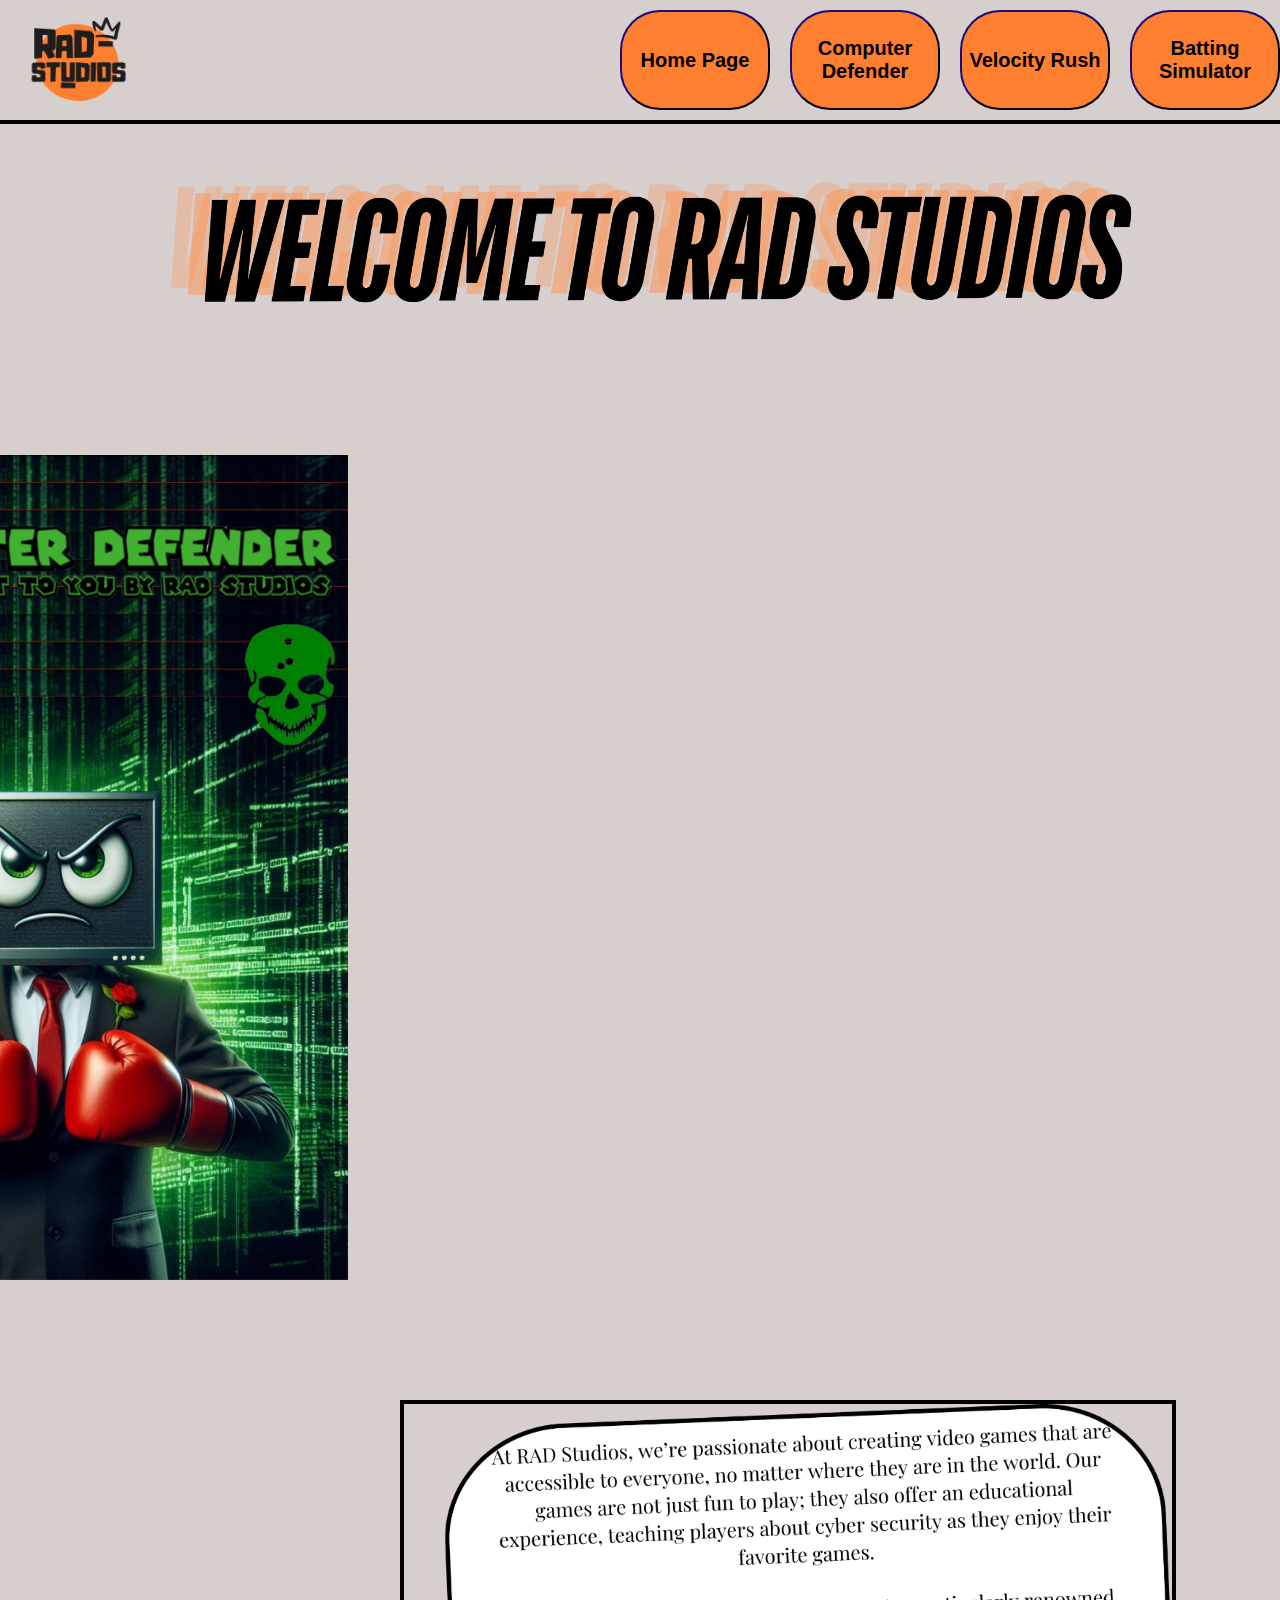
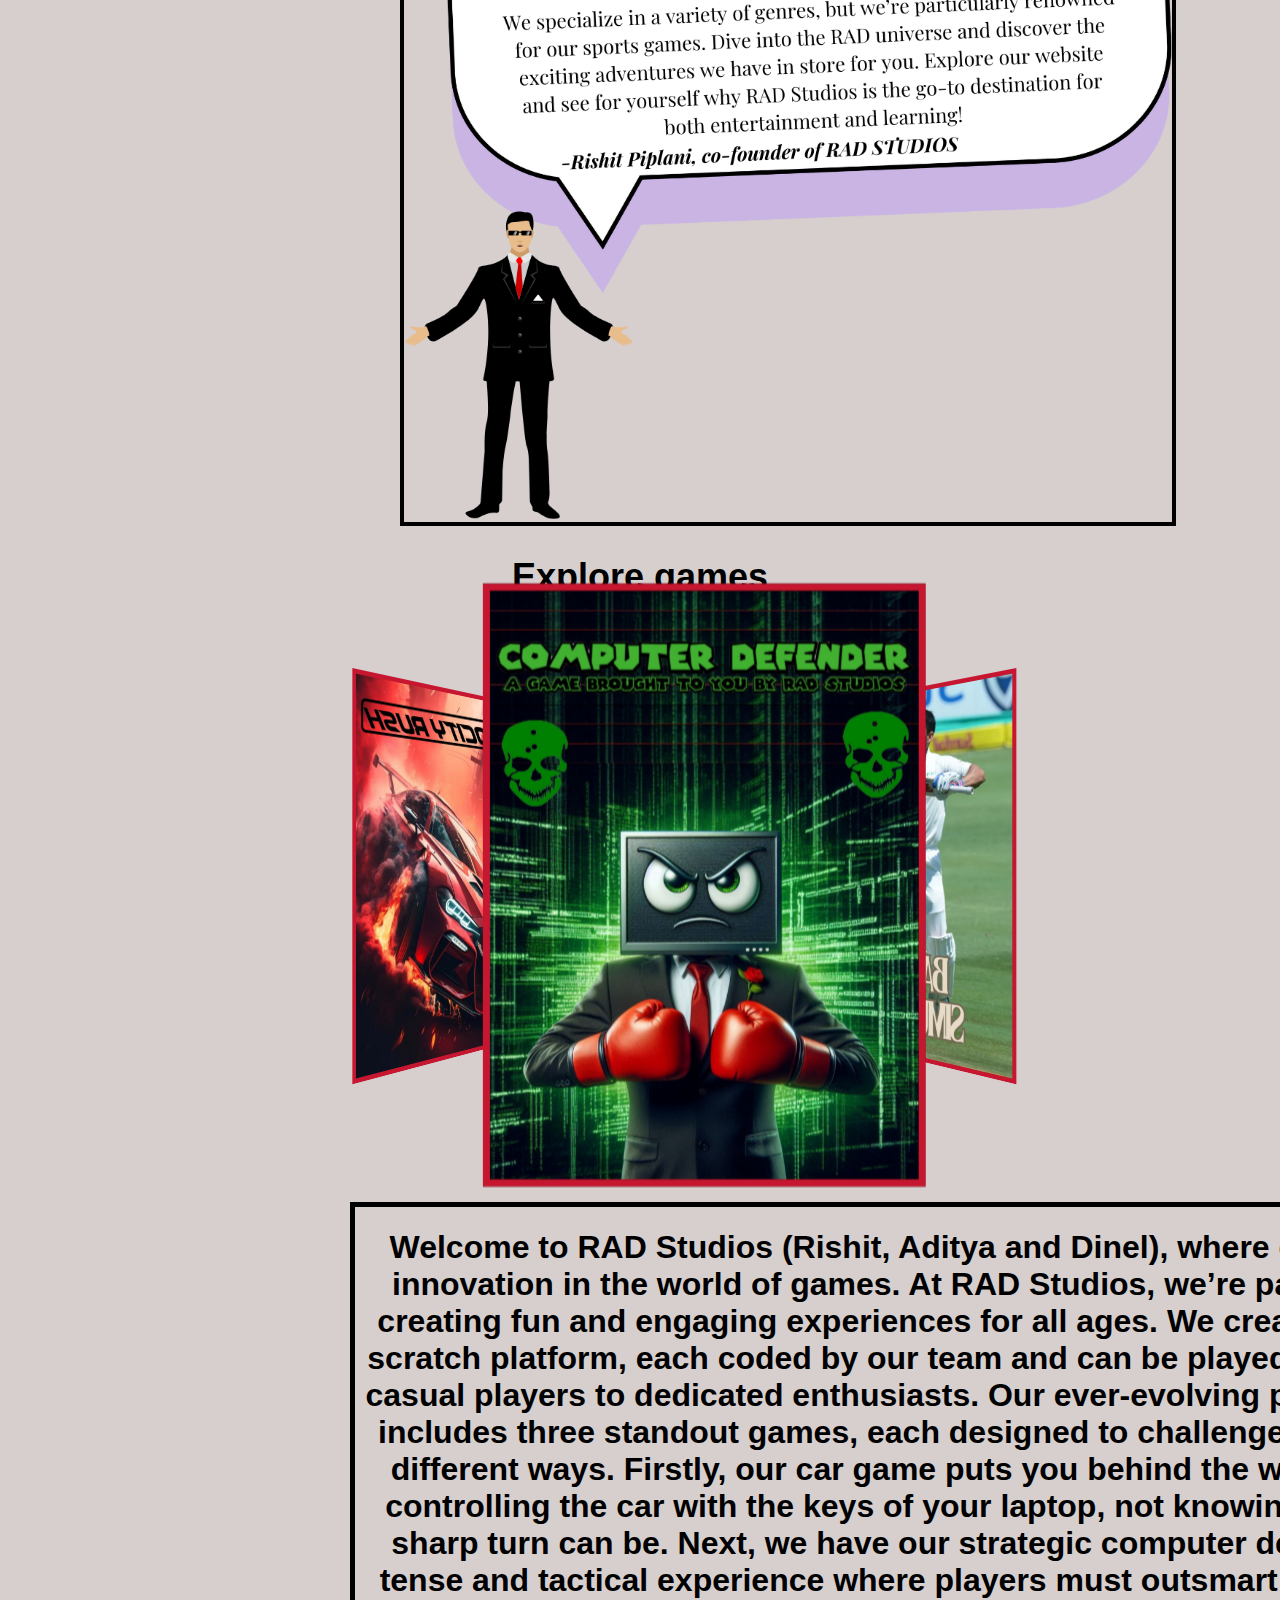
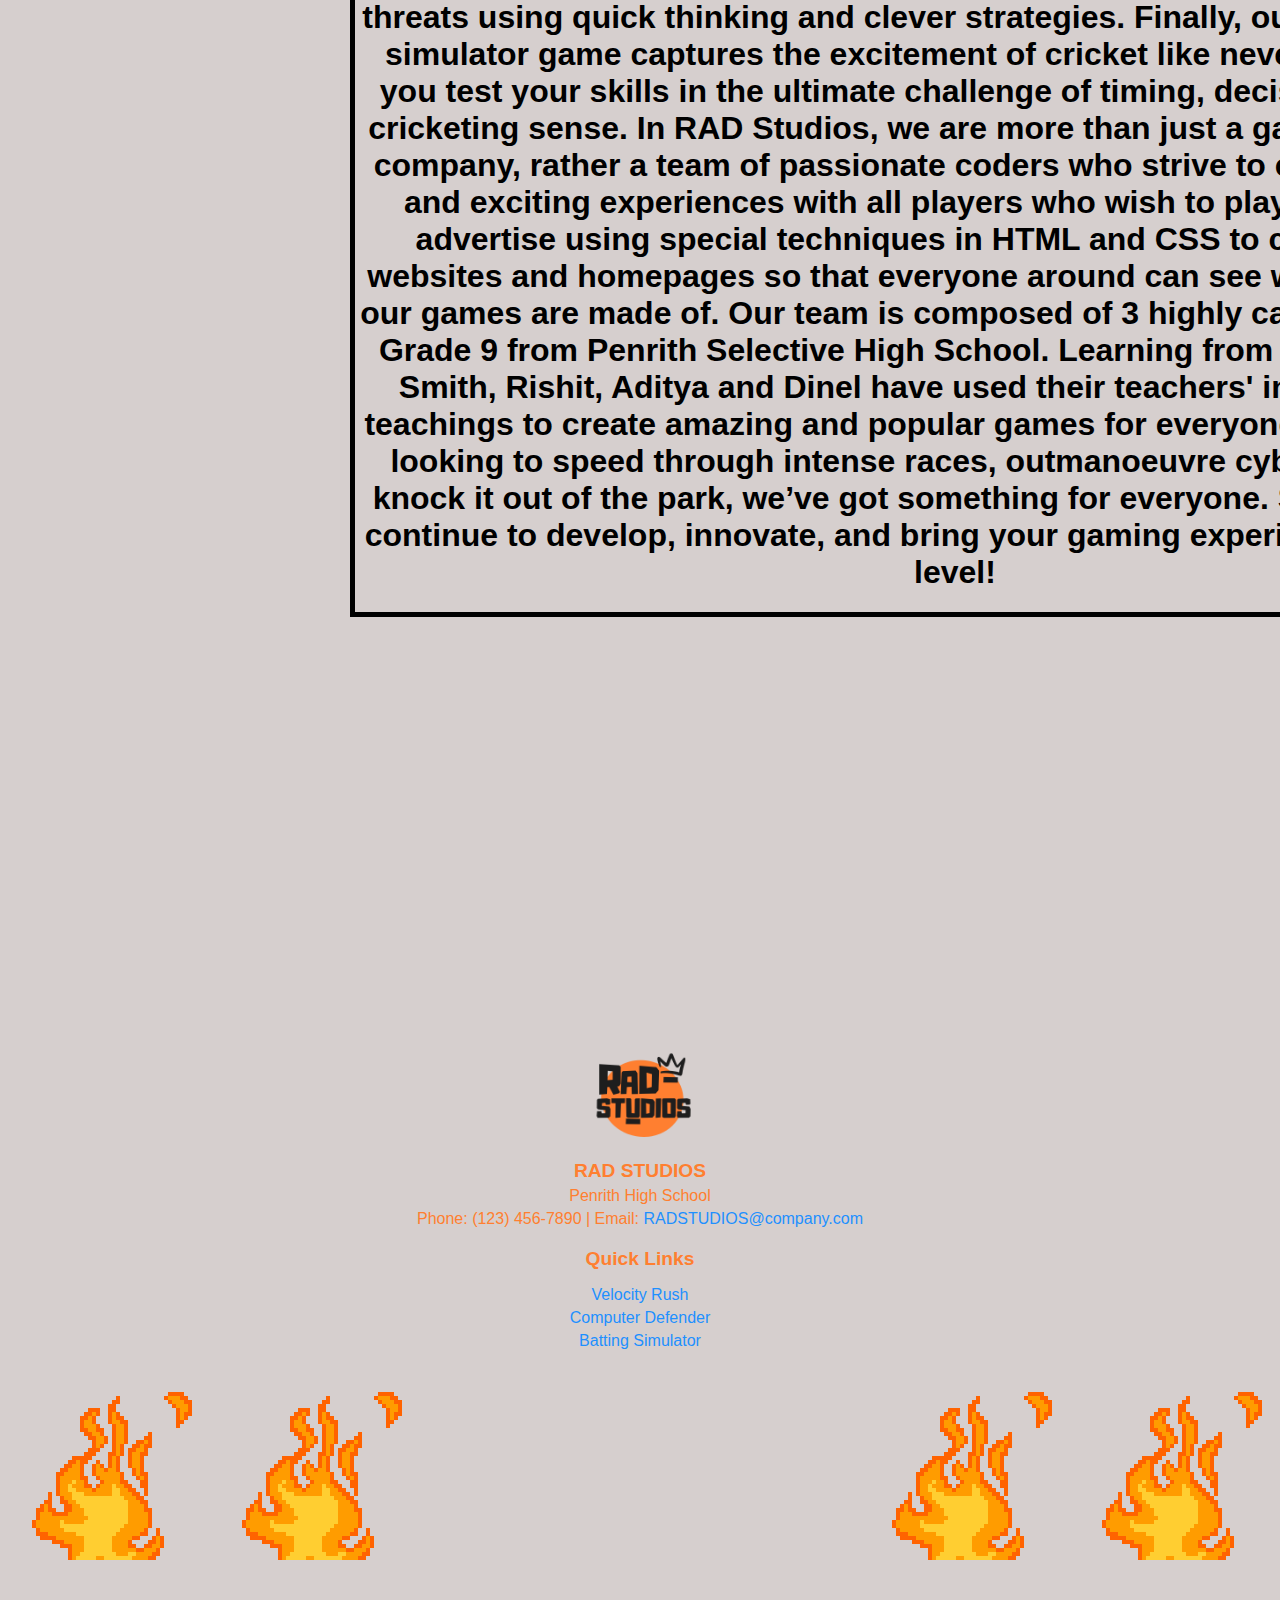
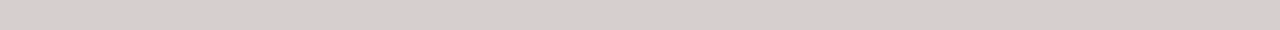
<file: html_files/index.html>
<!DOCTYPE html>
<html lang="en">
<head>
    <meta charset="UTF-8">
    <meta name="viewport" content="width=device-width, initial-scale=1.0">
    <title>Game Hub</title>
    <!-- Link to the external CSS file -->
    <link rel="stylesheet" href="../style_files/styles.css">
</head>
<body class="special-background">
    <div class="header">
        <!-- Logo image -->
        <img width="110px" src="../image_assets/logo.png" alt="Logo"> 
        <!-- Navigation buttons -->
        <div class="button-container">
            <button class="buttonX">
                <a href="index.html" class="buttonX">Home Page</a>
            </button> 
            <button class="buttonX">
                <a href="aditya.html" class="buttonX">Computer Defender</a>
            </button> 
            <button class="buttonX">
                <a href="dinel.html" class="buttonX">Velocity Rush</a>
            </button> 
            <button class="buttonX">
                <a href="rishit.html" class="buttonX">Batting Simulator</a>
            </button> 
        </div>
    </div>
    
    <!-- Main banner image -->
    <img src="../image_assets/image11.png" width="100%">
    
    <div class="Zcontainer">
        <!-- Game images -->
        <img src="../image_assets/image1.jpg" class="imageZ" id="image1">
        <img src="../image_assets/image2.jpg" class="imageZ" id="image2">
        <img src="../image_assets/image3.jpg" class="imageZ" id="image3">
    </div>   
    
    <!-- External JavaScript file -->
    <script src="../script_files/script2.js"></script>
    
    <!-- Secondary banner image -->
    <img class="smp" src="../image_assets/image10.png" width="60%">
    
    <div class="main">
        <h2>Explore games</h2>
        <div class="div-center gallery">
            <div id="carousel">
                <!-- Carousel of game images with captions -->
                <figure>
                    <img src="../image_assets/image1.jpg" alt="">
                    <div class="caption">Test your knowledge regarding cyber safety</div>
                </figure>
                <figure>
                    <img src="../image_assets/image2.jpg" alt="">
                    <div class="caption">Become a World Class sportsman</div>
                </figure>
                <figure>
                    <img src="../image_assets/image3.jpg" alt="">
                    <div class="caption">Put your driving skills to the test</div>
                </figure>
            </div>
            <!-- jQuery and Google Platform scripts -->
            <script src="//ajax.googleapis.com/ajax/libs/jquery/1.11.1/jquery.min.js"></script>
            <script src="https://apis.google.com/js/platform.js" async defer></script>
        </div>
    </div>
    
    <br><br><br><br><br>
    
    <!-- Introduction to RAD Studios -->
    <div class="ZZSXA">
        <h1>Welcome to RAD Studios (Rishit, Aditya and Dinel), where creativity meets innovation in the world of games. At RAD Studios, we’re passionate about creating fun and engaging experiences for all ages. We create games on the scratch platform, each coded by our team and can be played from people like casual players to dedicated enthusiasts. Our ever-evolving portfolio currently includes three standout games, each designed to challenge and entertain in different ways. Firstly, our car game puts you behind the wheel in thrilling, controlling the car with the keys of your laptop, not knowing when the next sharp turn can be. Next, we have our strategic computer defender game, a tense and tactical experience where players must outsmart relentless cyber threats using quick thinking and clever strategies. Finally, our realistic batting simulator game captures the excitement of cricket like never before, letting you test your skills in the ultimate challenge of timing, decision making and cricketing sense. In RAD Studios, we are more than just a game development company, rather a team of passionate coders who strive to create innovative and exciting experiences with all players who wish to play our game. We advertise using special techniques in HTML and CSS to create the best websites and homepages so that everyone around can see what we and what our games are made of. Our team is composed of 3 highly capable students in Grade 9 from Penrith Selective High School. Learning from the best, Mr Ben Smith, Rishit, Aditya and Dinel have used their teachers' instructions and teachings to create amazing and popular games for everyone. Whether you're looking to speed through intense races, outmanoeuvre cyber attackers, or knock it out of the park, we’ve got something for everyone. Stay tuned as we continue to develop, innovate, and bring your gaming experiences to the next level!</h1>
    </div>
    
    <footer class="site-footer">
        <div class="footer-content">
            <div class="footer-info">
                <!-- Footer logo and contact information -->
                <img width="110px" src="../image_assets/logo.png" alt="Logo"> 
                <p><strong>RAD STUDIOS</strong></p>
                <p>Penrith High School</p>
                <p>Phone: (123) 456-7890 | Email: <a href="mailto:RADSTUDIOS@company.com">RADSTUDIOS@company.com</a></p>
            </div>
            <div class="footer-links">
                <!-- Quick links to other pages -->
                <p><strong>Quick Links</strong></p>
                <ul>
                    <li><a href="dinel.html">Velocity Rush</a></li>
                    <li><a href="aditya.html">Computer Defender</a></li>
                    <li><a href="rishit.html">Batting Simulator</a></li>
                </ul>
            </div>
            <div class="footer-elms">
                <!-- Decorative fire GIFs -->
                <div class="fire-gifs left">
                    <img src="../image_assets/gif1.gif" class="fire-gif" alt="Fire GIF 1">
                    <img src="../image_assets/gif1.gif" class="fire-gif" alt="Fire GIF 2">
                </div>
                <div class="fire-gifs right">
                    <img src="../image_assets/gif1.gif" class="fire-gif" alt="Fire GIF 3">
                    <img src="../image_assets/gif1.gif" class="fire-gif" alt="Fire GIF 4">
                </div>
            </div>
        </div>
    </footer>
</body>
</html>
</file>
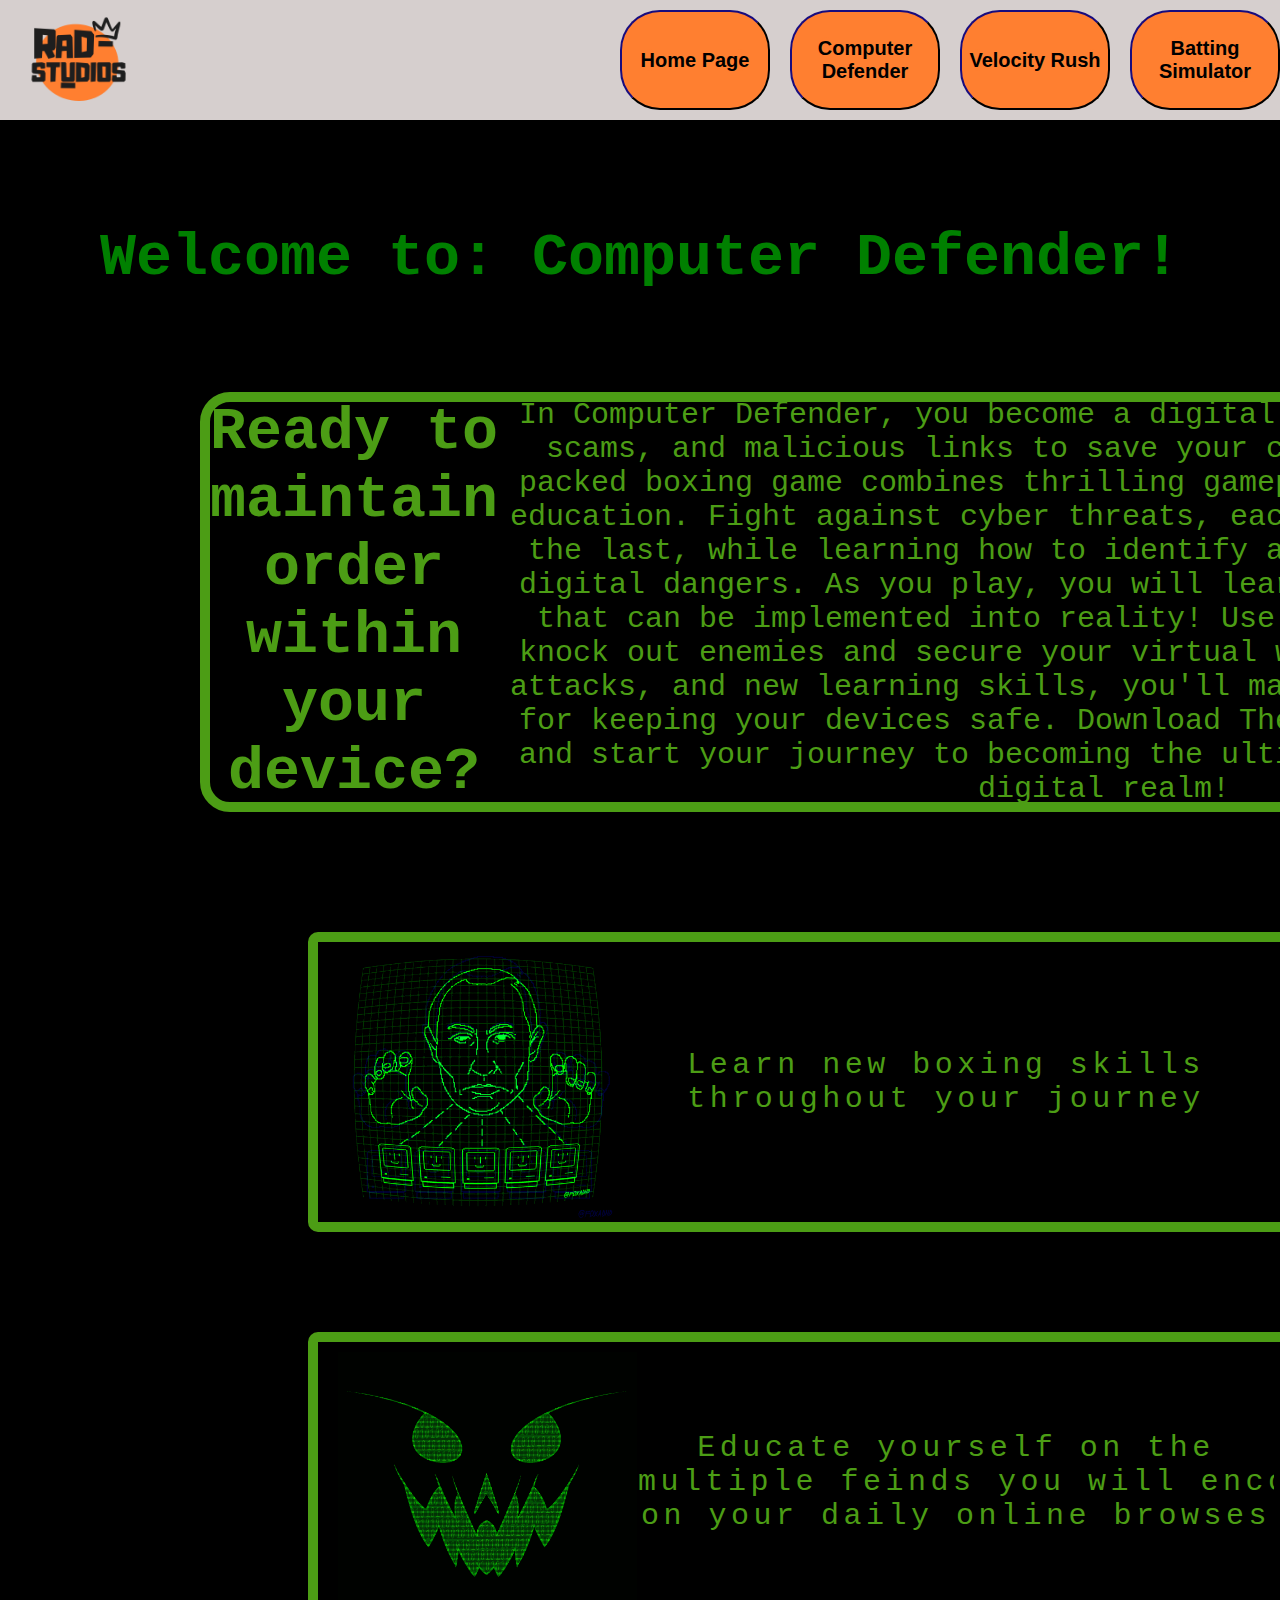
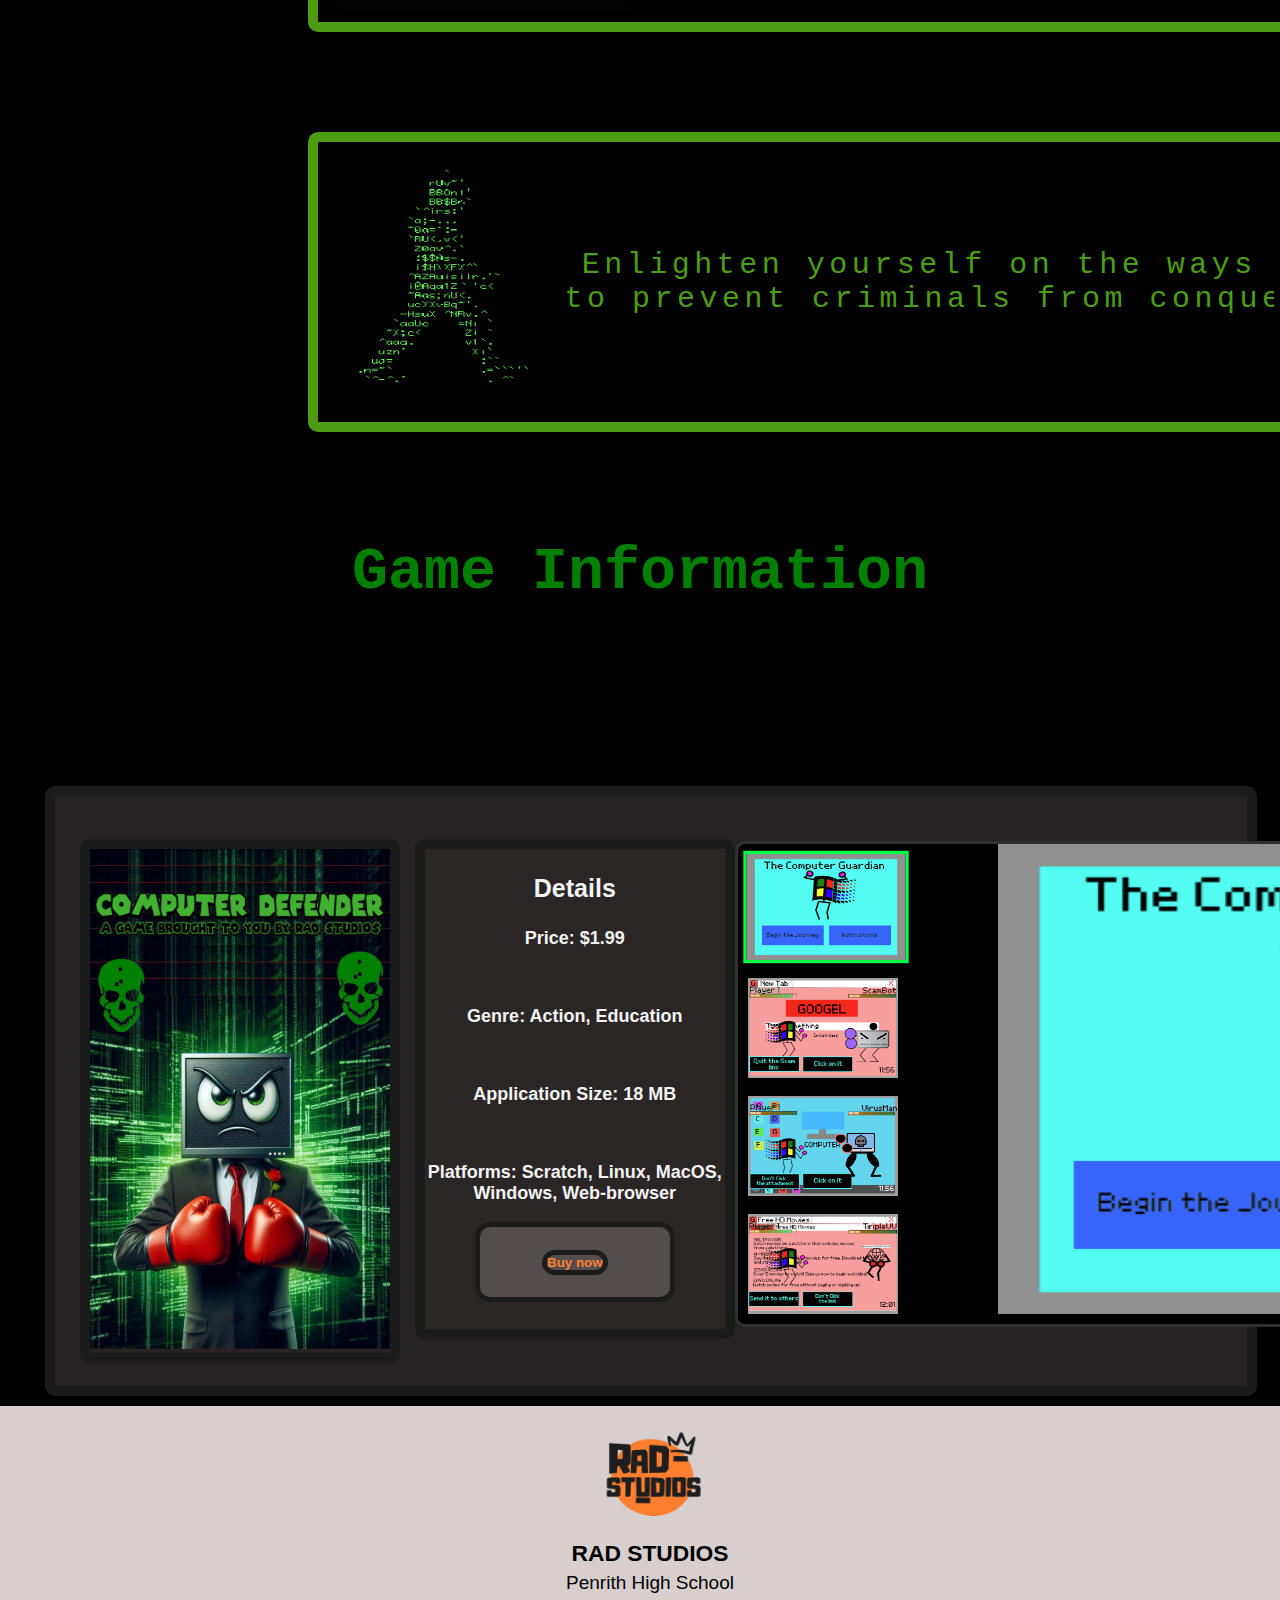
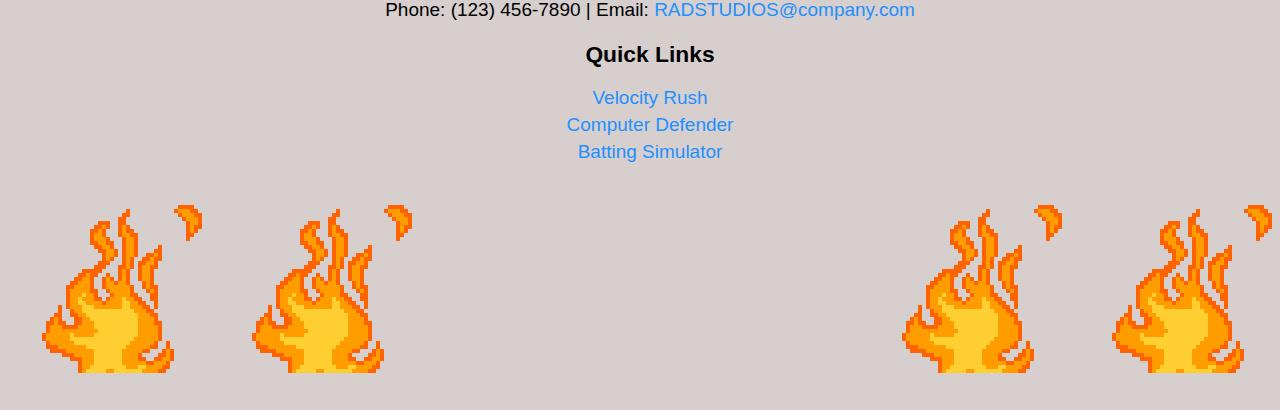
<file: html_files/aditya.html>
<!DOCTYPE html>
<html lang="en">
<head>
    <meta charset="UTF-8">
    <meta name="viewport" content="width=device-width, initial-scale=1.0">
    <title>Home Page</title>
    <!-- Link to the external CSS file -->
    <link rel="stylesheet" href="../style_files/aditya.css">
</head>
<body class="bg">
    
    <div class="header">
        <!-- Logo image -->
        <img width="110px" src="../image_assets/logo.png" alt="Logo"> 
        <!-- Navigation buttons -->
        <div class="button-container">
            <button class="buttonX">
                <a href="index.html" class="buttonX">Home Page</a>
            </button> 
            <button class="buttonX">
                <a href="aditya.html" class="buttonX">Computer Defender</a>
            </button> 
            <button class="buttonX">
                <a href="dinel.html" class="buttonX">Velocity Rush</a>
            </button> 
            <button class="buttonX">
                <a href="rishit.html" class="buttonX">Batting Simulator</a>
            </button> 
        </div>
    </div>
    
    <div class="page-wrap">
        <!-- Main heading for the page -->
        <h1 class="GAME-TEXTOS">Welcome to: Computer Defender!</h1> 
        <div class="ADV-con">
            <!-- Introduction and description of the game -->
            <h1>Ready to maintain order within your device?</h1>
            <p>In Computer Defender, you become a digital hero battling viruses, scams, and malicious links to save your computer. 
            This action-packed boxing game combines thrilling gameplay with cybersecurity education.
            Fight against cyber threats, each more challenging than the last, while learning how to identify and deal with real-life digital dangers.
            As you play, you will learn valuable information that can be implemented into reality! 
            Use your boxing skills to knock out enemies and secure your virtual world. 
            With interactive attacks, and new learning skills, you'll master the best practices for keeping your devices safe.
            Download The Computer Defender now and start your journey to becoming the ultimate protector of your digital realm!</p>
        </div>

        <div class="right-sidebar">
            <!-- Image containers with descriptions -->
            <div class="content-container">
                <img src="../image_assets/gif2.gif" width="300px" height="280px">
                <div class="text">
                    <p>Learn new boxing skills <br>throughout your journey</p>
                </div>
            </div>
            <div class="content-container">
                <img src="../image_assets/gif3.gif" width="300px">
                <div class="text">
                    <p>Educate yourself on the <br>multiple  feinds you will encounter<br> on your daily online browses</p>
                </div>
            </div>
            <div class="content-container">
                <img src="../image_assets/gif4.gif" width="300px" height="250px">
                <div class="text">
                    <p>Enlighten yourself on the ways <br> to prevent criminals from conquering your software</p>
                </div>
            </div>
        </div>
    </div>
    
    <br>
    <br>
    <br>
    <br>
    <br>
    <br>
    
    <!-- Game Information section -->
    <h1 class="GAME-TEXTOS"> Game Information</h1>
    <div class="left-sidebar">
        <div class="ZZX">
            <img src="../image_assets/image1.jpg" margin-left= "500px" width="300px" height="500px">
        </div>
        <div class="contentsX"> 
            <p class="D">Details</p>
            <p> Price: $1.99</p>
            <br>
            <p> Genre: Action, Education</p>
            <br>
            <p> Application Size: 18 MB</p>
            <br>
            <p> Platforms: Scratch, Linux, MacOS, Windows, Web-browser</p>
            <button class="DXB">   
                <a href="buy.html" class="DXB">Buy now</a>
            </button>
            <br>
        </div>
        
        <h1></h1>
        
        <div class="containerA">
            <!-- Video thumbnails -->
            <div class="videos">
                <img class="active" src="../image_assets/image14.png" width="150px" height="100px"></img>
                <img src="../image_assets/image15.png" width="150px" height="100px"></img>
                <img src="../image_assets/image16.png" width="150px" height="100px"></img>
                <img src="../image_assets/image17.png" width="150px" height="100px"></img>
            </div>
            <!-- Main video display -->
            <div class="main-videoX">
                <img src="../image_assets/image14.png" width="790px" height="470px"></img>
            </div>
        </div>
    </div>

    <!-- jQuery CDN link -->
    <script src="https://cdnjs.cloudflare.com/ajax/libs/jquery/3.6.0/jquery.min.js" src="script/script.js"></script>

    <script>
        // JavaScript code can be added here
    </script>
    
    <footer class="site-footer">
        <div class="footer-content">
            <div class="footer-info">
                <!-- Footer logo and contact information -->
                <img width="110px" src="../image_assets/logo.png" alt="Logo"> 
                <p><strong>RAD STUDIOS</strong></p>
                <p>Penrith High School</p>
                <p>Phone: (123) 456-7890 | Email: <a href="mailto:RADSTUDIOS@company.com">RADSTUDIOS@company.com</a></p>
            </div>
            <div class="footer-links">
                <!-- Quick links to other pages -->
                <p><strong>Quick Links</strong></p>
                <ul>
                    <li><a href="dinel.html">Velocity Rush</a></li>
                    <li><a href="aditya.html">Computer Defender</a></li>
                    <li><a href="rishit.html">Batting Simulator</a></li>
                </ul>
            </div>
            <div class="footer-elms">
                <!-- Decorative fire GIFs -->
                <div class="fire-gifs left">
                    <img src="../image_assets/gif1.gif" class="fire-gif" alt="Fire GIF 1">
                    <img src="../image_assets/gif1.gif" class="fire-gif" alt="Fire GIF 2">
                </div>
                <div class="fire-gifs right">
                    <img src="../image_assets/gif1.gif" class="fire-gif" alt="Fire GIF 3">
                    <img src="../image_assets/gif1.gif" class="fire-gif" alt="Fire GIF 4">
                </div>
            </div>
        </div>
    </footer>
    
</body>
</html>
</file>
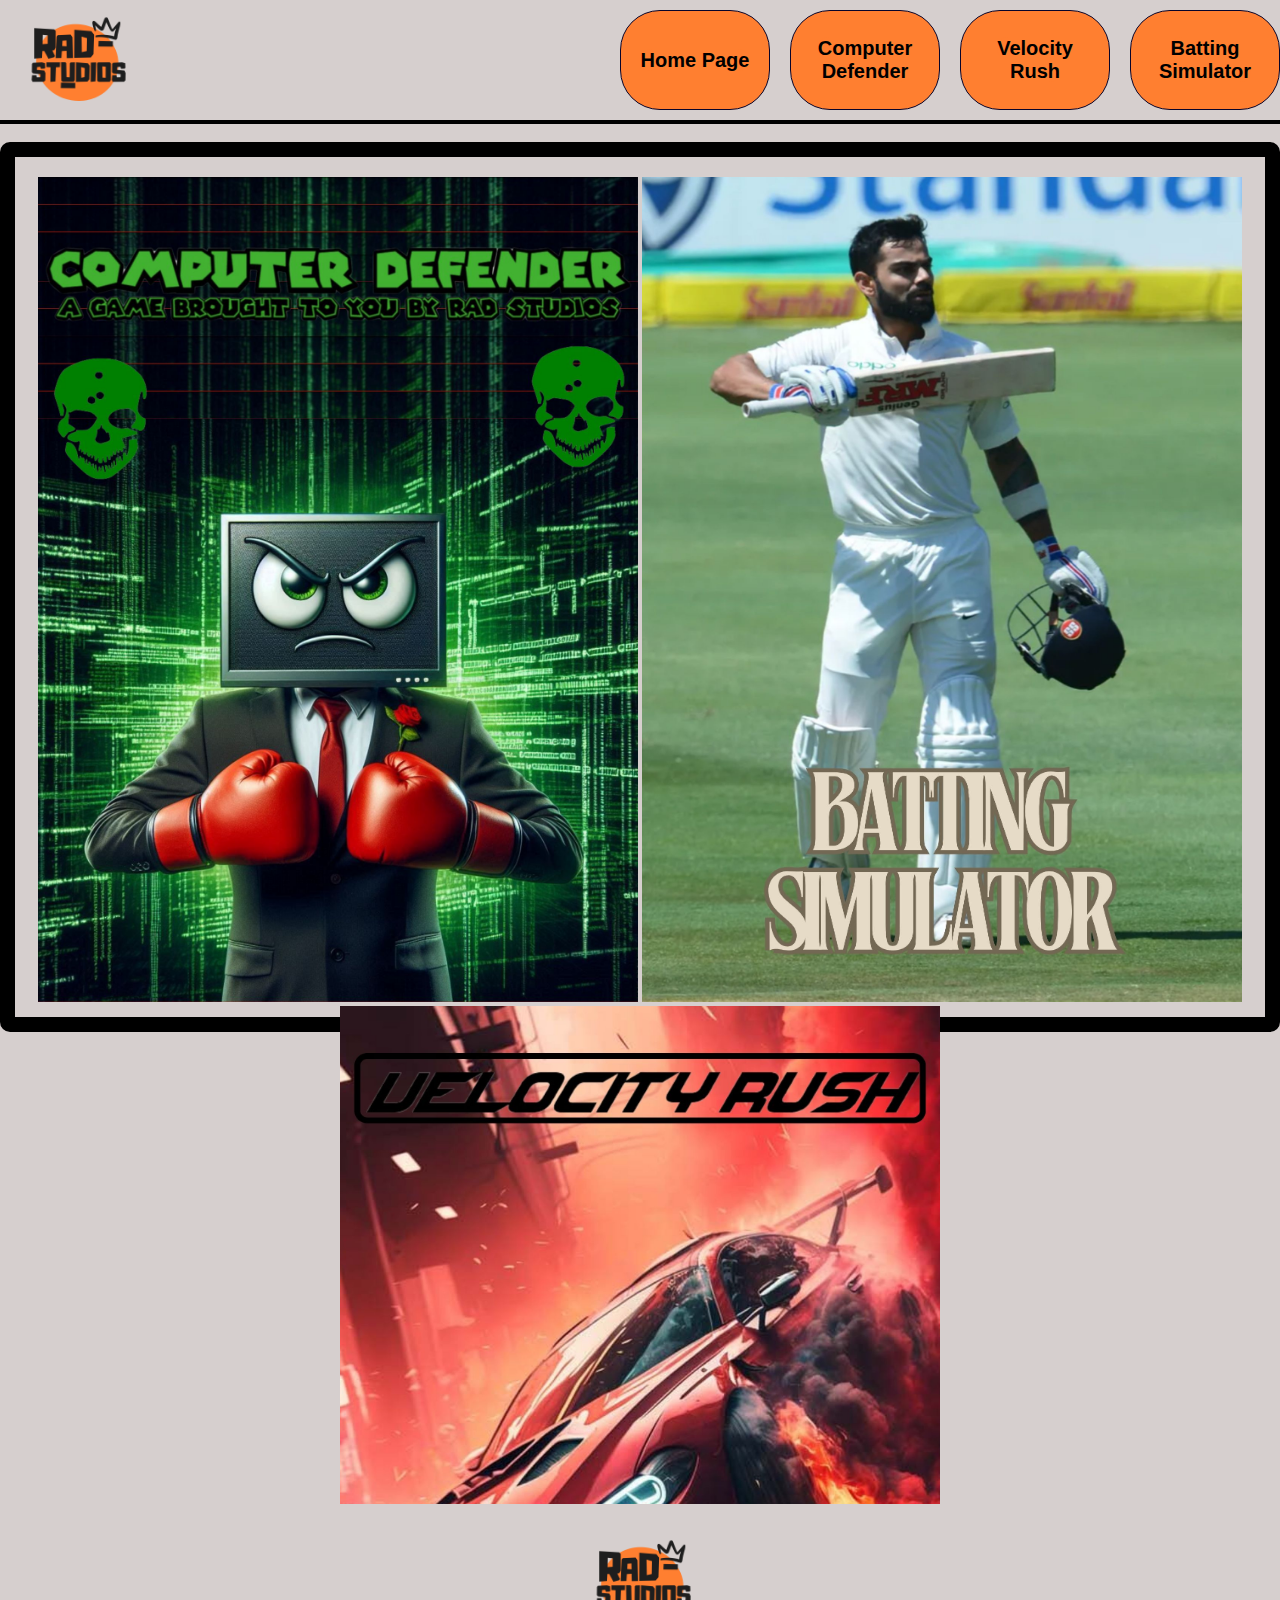
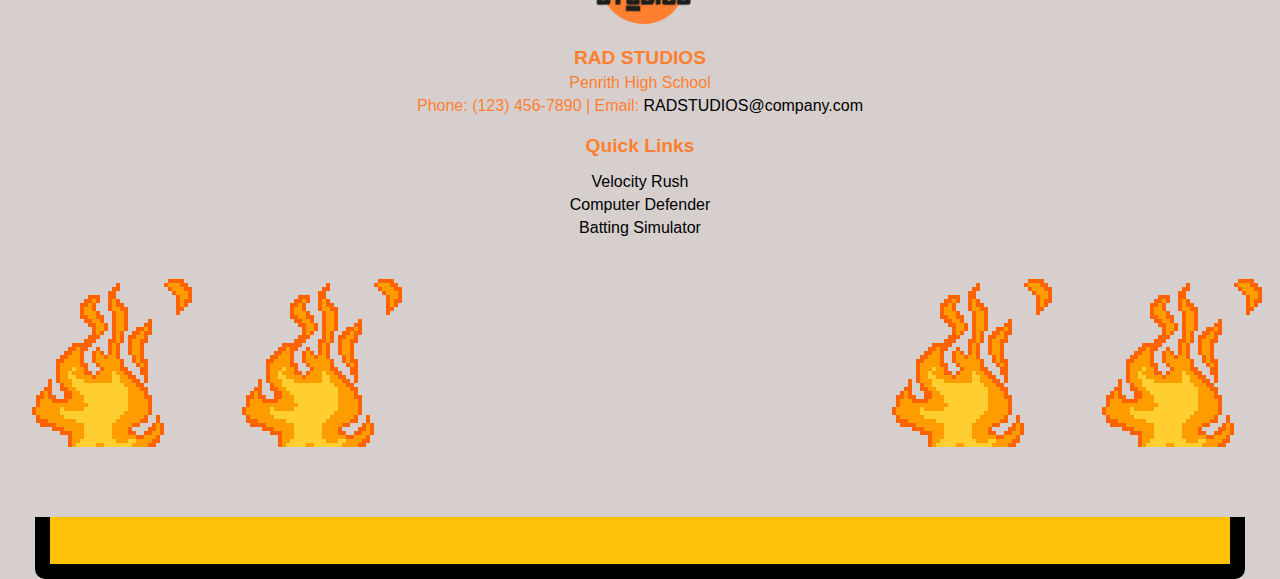
<file: html_files/buy.html>
<!DOCTYPE html>
<html lang="en">
<head>
  <meta charset="UTF-8">
  <meta name="viewport" content="width=device-width, initial-scale=1.0">
  <title>Buy Now</title>
  <!-- Link to the external CSS file -->
  <link rel="stylesheet" href="../style_files/buy.css">
</head>
<body class="VAGSH">
  <div class="header">
    <!-- Logo image -->
    <img width="110px" src="../image_assets/logo.png" alt="Logo"> 
    <!-- Navigation buttons -->
    <div class="button-container">
        <button class="buttonX">
            <a href="index.html" class="buttonX">Home Page</a>
        </button> 
        <button class="buttonX">
            <a href="aditya.html" class="buttonX">Computer Defender</a>
        </button> 
        <button class="buttonX">
            <a href="dinel.html" class="buttonX">Velocity Rush</a>
        </button> 
        <button class="buttonX">
            <a href="rishit.html" class="buttonX">Batting Simulator</a>
        </button> 
    </div>
  </div>
  
  <br>
  
  <div class="container">
    <!-- Images for the games -->
    <img src="../image_assets/image1.jpg" class="imageZ" id="image1">
    <img src="../image_assets/image2.jpg" class="imageZ" id="image2">
    <img src="../image_assets/image3.jpg" class="imageZ" id="image3">
    <br><br><br><br>
    <div class="containerV">
      <!-- Game selection form -->
      <h1>Choose a Game to Purchase</h1>
      <form id="game-selection-form">
        <label for="games">Proceed to Checkout:</label>
        <select id="games" name="games">
          <option value="velocity-rush">Velocity Rush</option>
          <option value="computer-defender">Computer Defender</option>
          <option value="batting-simulator">Batting Simulator</option>
        </select>
        <button type="button" onclick="showPaymentForm()">Choose a game</button>
      </form>
    </div>
    
    <div id="payment-form" style="display: none;">
      <!-- Payment information form -->
      <h2>Enter Payment Information</h2>
      <div style="display: flex; flex-direction: row; justify-content: space-between; align-items: flex-start;">
        <div id="game-details" style="flex: 1;">
          <!-- Game details will be inserted here -->
        </div>
        <form style="flex: 2;">
          <label for="cardholder-name">Cardholder Name:</label>
          <input type="text" id="cardholder-name" name="cardholder-name"><br><br>
          <label for="credit-card-number">Credit Card Number:</label>
          <input type="text" id="credit-card-number" name="credit-card-number"><br><br>
          <label for="expiry-date">Expiry Date:</label>
          <input type="date" id="expiry-date" name="expiry-date"><br><br>
          <label for="cvc">CVC:</label>
          <input type="text" id="cvc" name="cvc"><br><br>
          <button type="submit">Pay Now</button>
        </form>
      </div>
    </div>
  </div>

  <h2 id="game-name"></h2>
  <p id="game-price"></p>
  
  <script src="../script_files/script4.js">
    // Retrieve saved values from local storage
  </script>
  
  <footer class="site-footer">
    <div class="footer-content">
      <div class="footer-info">
        <!-- Footer logo and contact information -->
        <img width="110px" src="../image_assets/logo.png" alt="Logo"> 
        <p><strong>RAD STUDIOS</strong></p>
        <p>Penrith High School</p>
        <p>Phone: (123) 456-7890 | Email: <a href="mailto:RADSTUDIOS@company.com">RADSTUDIOS@company.com</a></p>
      </div>
      <div class="footer-links">
        <!-- Quick links to other pages -->
        <p><strong>Quick Links</strong></p>
        <ul>
          <li><a href="dinel.html">Velocity Rush</a></li>
          <li><a href="aditya.html">Computer Defender</a></li>
          <li><a href="#">Batting Simulator</a></li>
        </ul>
      </div>
      <div class="footer-elms">
        <!-- Decorative fire GIFs -->
        <div class="fire-gifs left">
          <img src="../image_assets/gif1.gif" class="fire-gif" alt="Fire GIF 1">
          <img src="../image_assets/gif1.gif" class="fire-gif" alt="Fire GIF 2">
        </div>
        <div class="fire-gifs right">
          <img src="../image_assets/gif1.gif" class="fire-gif" alt="Fire GIF 3">
          <img src="../image_assets/gif1.gif" class="fire-gif" alt="Fire GIF 4">
        </div>
      </div>
    </div>
  </footer>
</body>
</html>
</file>
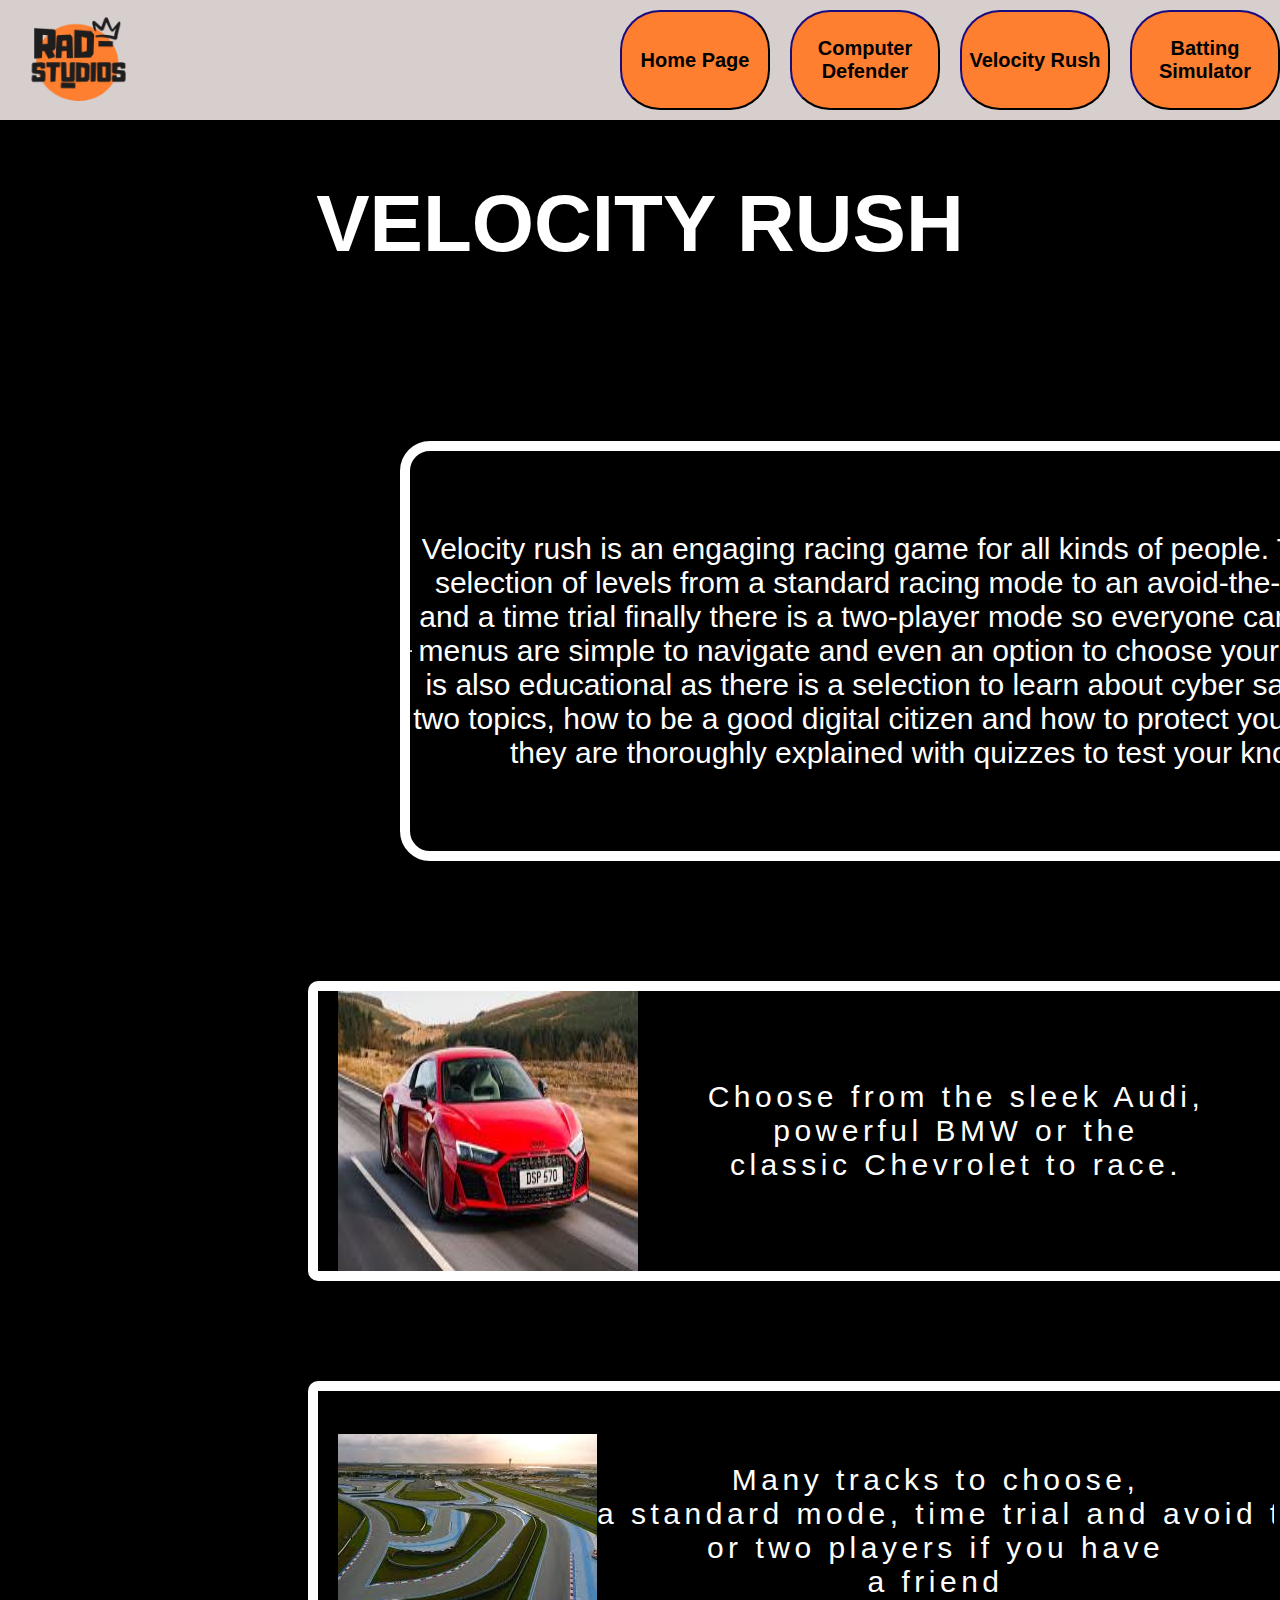
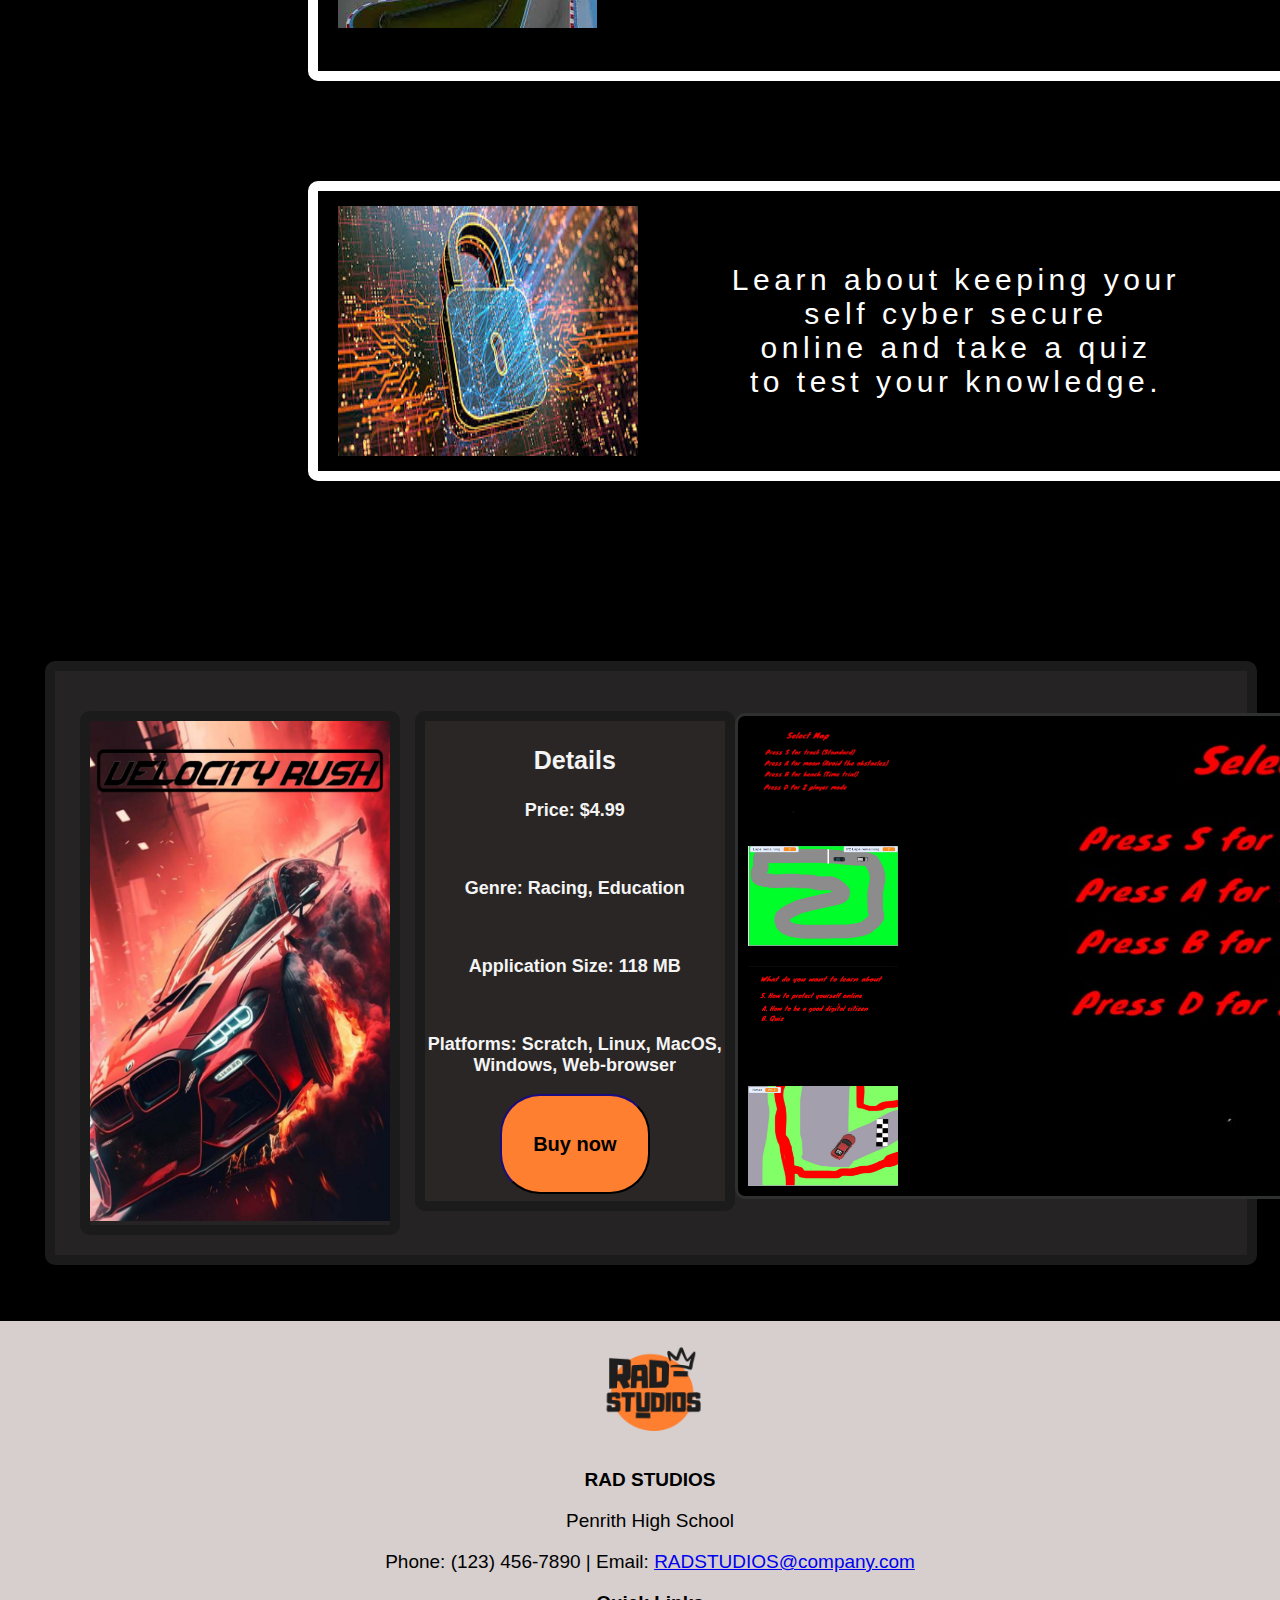
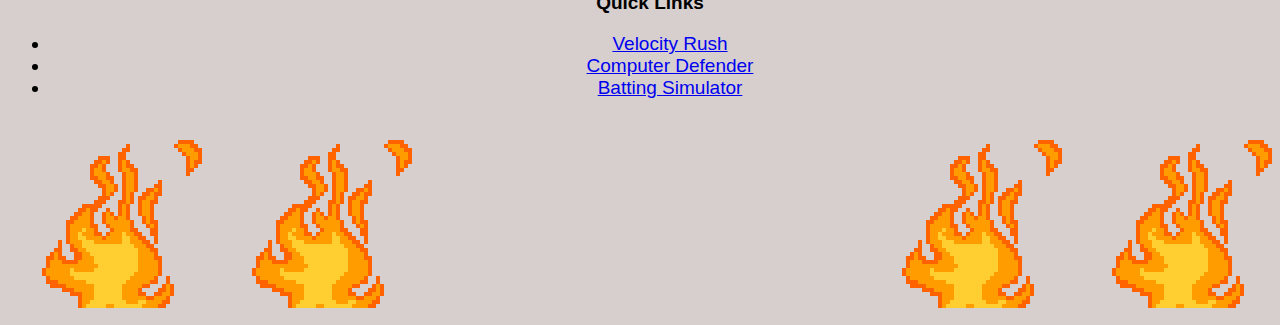
<file: html_files/dinel.html>
<!DOCTYPE html>
<html lang="en">
<head>
    <meta charset="UTF-8">
    <meta name="viewport" content="width=device-width, initial-scale=1.0">
    <title>Velocity Rush</title>
    <!-- Link to the external CSS file -->
    <link rel="stylesheet" href="../style_files/dinel.css">
</head>
<body>
  <div class="header">
    <!-- Logo image -->
    <img width="110px" src="../image_assets/logo.png" alt="Logo"> 
    <!-- Navigation buttons -->
    <div class="button-container">
        <button class="buttonX">
            <a href="index.html" class="buttonX">Home Page</a>
        </button> 
        <button class="buttonX">
            <a href="aditya.html" class="buttonX">Computer Defender</a>
        </button> 
        <button class="buttonX">
            <a href="dinel.html" class="buttonX">Velocity Rush</a>
        </button> 
        <button class="buttonX">
            <a href="rishit.html" class="buttonX">Batting Simulator</a>
        </button> 
    </div>
  </div>
  
  <h1 class="R2D2">VELOCITY RUSH</h1><br>
  
  <div class="ADV-con">
    <!-- Game description and introduction -->
    <hr>
    <br>
    <p>Velocity rush is an engaging racing game for all kinds of people. There is a wide selection of levels from a standard racing mode to an avoid-the-obstacle race, and a time trial finally there is a two-player mode so everyone can have fun. The menus are simple to navigate and even an option to choose your car. This game is also educational as there is a selection to learn about cyber safety. There are two topics, how to be a good digital citizen and how to protect yourself online and they are thoroughly explained with quizzes to test your knowledge.</p>
  </div>
  
  <div class="right-sidebar">
    <!-- Image containers with descriptions -->
    <div class="content-container">
        <img src="../image_assets/image9.jpeg" width="300px" height="280px">
        <div class="text">
            <p>Choose from the sleek Audi,<br> powerful BMW or the <br> classic Chevrolet to race.</p>
        </div>
    </div>
    <div class="content-container">
        <img src="../image_assets/image13.jpeg" width="300px">
        <div class="text">
            <p>Many tracks to choose,<br>a standard mode, time trial and avoid the obstacles, <br> or two players if you have <br> a friend</p>
        </div>
    </div>
    <div class="content-container">
        <img src="../image_assets/image6.jpeg" width="300px" height="250px">
        <div class="text">
            <p>Learn about keeping your<br> self cyber secure<br> online and take a quiz<br> to test your knowledge.</p>
        </div>
    </div>
  </div>
  
  <div class="left-sidebar">
    <div class="ZZX">
        <img src="../image_assets/image3.jpg" margin-left= "500px" width="300px" height="500px">
    </div>
    <div class="contentsX"> 
        <p class="D">Details</p>
        <p> Price: $4.99</p>
        <br>
        <p> Genre: Racing, Education</p>
        <br>
        <p> Application Size: 118 MB</p>
        <br>
        <p> Platforms: Scratch, Linux, MacOS, Windows, Web-browser</p>
        <button class="buttonX">
            <a href="buy.html" class="buttonX">Buy now</a>
        </button>
        <br>
    </div>
    
    <h1></h1>
    
    <div class="containerA">
        <!-- Video thumbnails -->
        <div class="videos">
            <img src="../image_assets/image19.jpg" width="150px" height="100px"></img>
            <img src="../image_assets/image20.jpg" width="150px" height="100px"></img>
            <img src="../image_assets/image21.jpg" width="150px" height="100px"></img>
            <img src="../image_assets/image22.jpg" width="150px" height="100px"></img>
        </div>
        <!-- Main video display -->
        <div class="main-videoX">
            <img src="../image_assets/image19.jpg" width="800px" height="470px"></img>
        </div>
    </div>
  </div>
  
  <!-- jQuery CDN link -->
  <script src="https://cdnjs.cloudflare.com/ajax/libs/jquery/3.6.0/jquery.min.js"></script>
  <script src="../script_files/script3.js"></script>
  
  <footer class="site-footer">
    <div class="footer-content">
        <div class="footer-info">
            <!-- Footer logo and contact information -->
            <img width="110px" src="../image_assets/logo.png" alt="Logo"> 
            <p><strong>RAD STUDIOS</strong></p>
            <p>Penrith High School</p>
            <p>Phone: (123) 456-7890 | Email: <a href="mailto:RADSTUDIOS@company.com">RADSTUDIOS@company.com</a></p>
        </div>
        <div class="footer-links">
            <!-- Quick links to other pages -->
            <p><strong>Quick Links</strong></p>
            <ul>
                <li><a href="dinel.html">Velocity Rush</a></li>
                <li><a href="aditya.html">Computer Defender</a></li>
                <li><a href="rishit.html">Batting Simulator</a></li>
            </ul>
        </div>
        <div class="footer-elms">
            <!-- Decorative fire GIFs -->
            <div class="fire-gifs left">
                <img src="../image_assets/gif1.gif" class="fire-gif" alt="Fire GIF 1">
                <img src="../image_assets/gif1.gif" class="fire-gif" alt="Fire GIF 2">
            </div>
            <div class="fire-gifs right">
                <img src="../image_assets/gif1.gif" class="fire-gif" alt="Fire GIF 3">
                <img src="../image_assets/gif1.gif" class="fire-gif" alt="Fire GIF 4">
            </div>
        </div>
    </div>
  </footer>
</body>
</html>
</file>
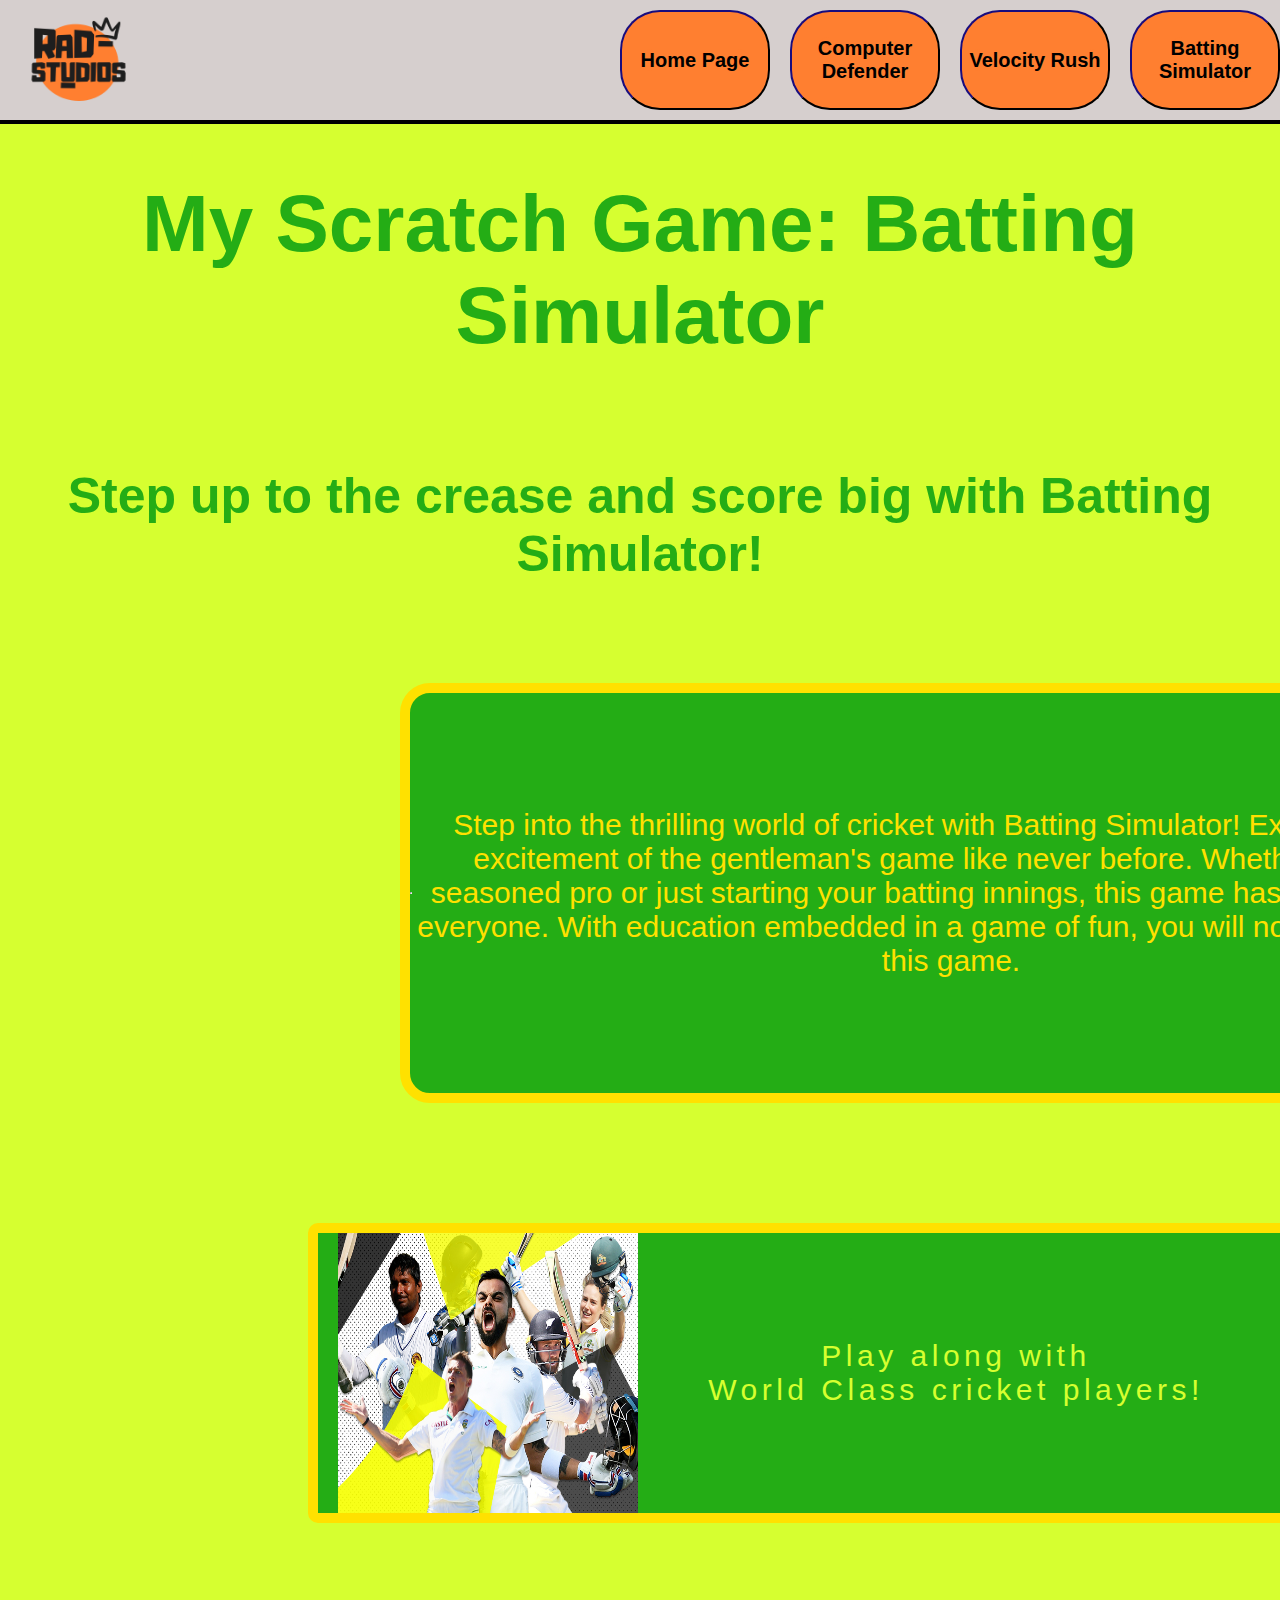
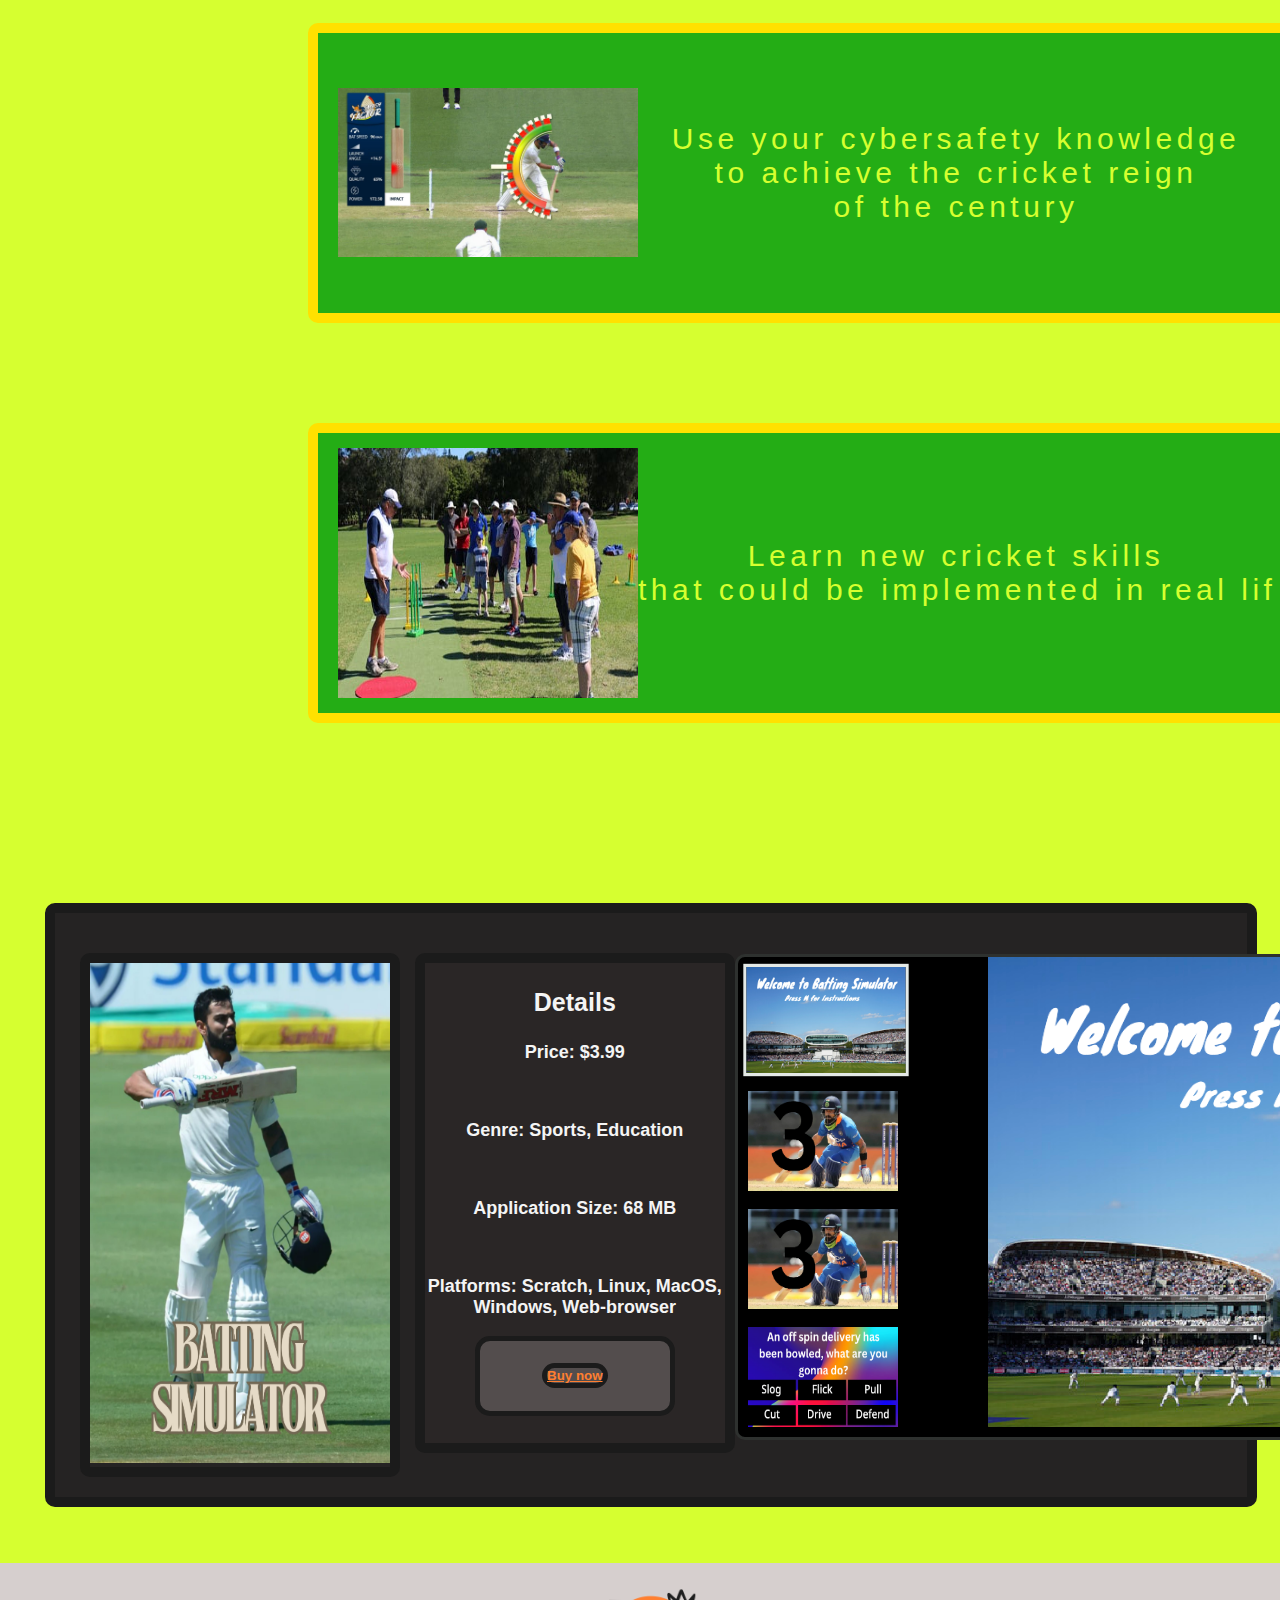
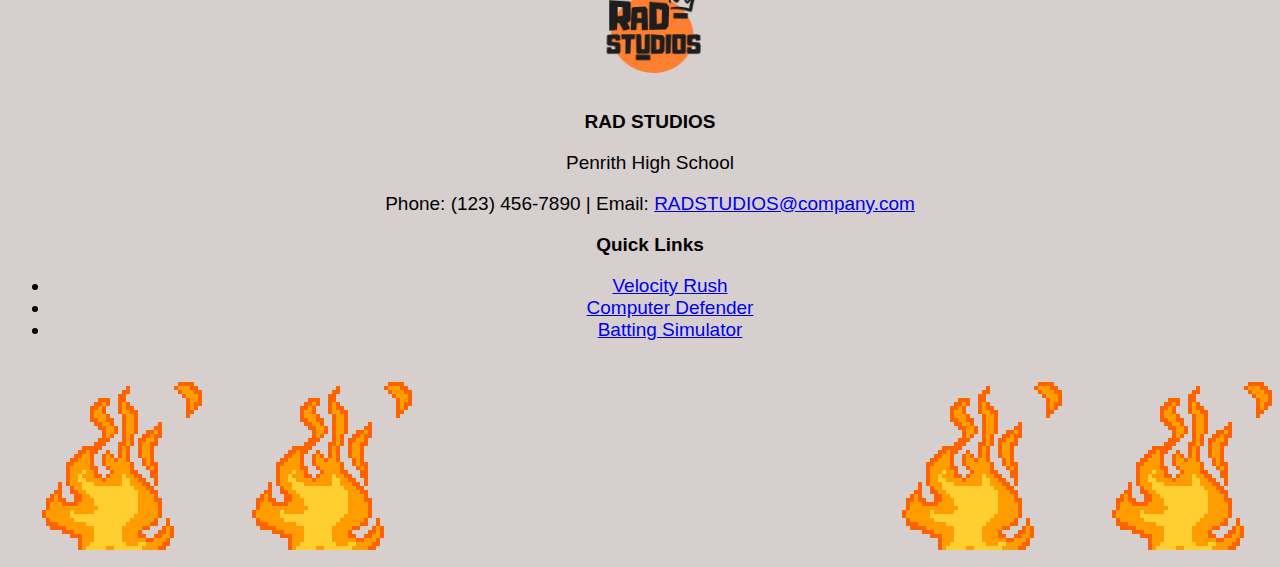
<file: html_files/rishit.html>
<!DOCTYPE html>
<html lang="en">
<head>
    <meta charset="UTF-8">
    <meta name="viewport" content="width=device-width, initial-scale=1.0">
    <title>Velocity Rush</title>
    <!-- Link to the external CSS file -->
    <link rel="stylesheet" href="../style_files/rishit.css">
</head>
<body>
  <div class="header">
    <!-- Logo image -->
    <img width="110px" src="../image_assets/logo.png" alt="Logo"> 
    <!-- Navigation buttons -->
    <div class="button-container">
        <button class="buttonX">
            <a href="index.html" class="buttonX">Home Page</a>
        </button> 
        <button class="buttonX">
            <a href="aditya.html" class="buttonX">Computer Defender</a>
        </button> 
        <button class="buttonX">
            <a href="dinel.html" class="buttonX">Velocity Rush</a>
        </button> 
        <button class="buttonX">
            <a href="rishit.html" class="buttonX">Batting Simulator</a>
        </button> 
    </div>
  </div>
  
  <h1 class="R2D2">My Scratch Game: Batting Simulator</h1><br>
  <h1 class="R2D3">Step up to the crease and score big with Batting Simulator!</h1>
  
  <div class="ADV-con">
    <!-- Game description and introduction -->
    <hr>
    <br>
    <p>Step into the thrilling world of cricket with Batting Simulator! Experience the excitement of the gentleman's game like never before. 
        Whether you're a seasoned pro or just starting your batting innings, this game has something for everyone. 
        With education embedded in a game of fun, you will not regret playing this game. 
    </p>
  </div>
  
  <div class="right-sidebar">
    <!-- Image containers with descriptions -->
    <div class="content-container">
        <img src="../image_assets/image12.jpg" width="300px" height="280px">
        <div class="text">
            <p>Play along with <br>World Class cricket players!</p>
        </div>
    </div>
    <div class="content-container">
        <img src="../image_assets/image8.jpeg" width="300px">
        <div class="text">
            <p>Use your cybersafety knowledge <br>to achieve the cricket reign<br> of the century</p>
        </div>
    </div>
    <div class="content-container">
        <img src="../image_assets/image5.jpg" width="300px" height="250px">
        <div class="text">
            <p>Learn new cricket skills <br> that could be implemented in real life sport</p>
        </div>
    </div>
  </div>
  
  <div class="left-sidebar">
    <div class="ZZX">
        <img src="../image_assets/image2.jpg" margin-left= "500px" width="300px" height="500px">
    </div>
    <div class="contentsX"> 
        <p class="D">Details</p>
        <p> Price: $3.99</p>
        <br>
        <p> Genre: Sports, Education</p>
        <br>
        <p> Application Size: 68 MB</p>
        <br>
        <p> Platforms: Scratch, Linux, MacOS, Windows, Web-browser</p>
        <button class="DXB">   
            <a href="buy.html" class="DXB">Buy now</a>
        </button>
        <br>
    </div>
    
    <h1></h1>
    
    <div class="containerA">
        <!-- Video thumbnails -->
        <div class="videos">
            <img class="active" src="../image_assets/image24.png" width="150px" height="100px"></img>
            <img src="../image_assets/image25.png" width="150px" height="100px"></img>
            <img src="../image_assets/image26.png" width="150px" height="100px"></img>
            <img src="../image_assets/image27.png" width="150px" height="100px"></img>
        </div>
        <!-- Main video display -->
        <div class="main-videoX">
            <img src="../image_assets/image24.png" width="800px" height="470px"></img>
        </div>
    </div>
  </div>
  
  <!-- jQuery CDN link -->
  <script src="https://cdnjs.cloudflare.com/ajax/libs/jquery/3.6.0/jquery.min.js"></script>
  <script src="../script_files/script3.js"></script>
  
  <footer class="site-footer">
    <div class="footer-content">
        <div class="footer-info">
            <!-- Footer logo and contact information -->
            <img width="110px" src="../image_assets/logo.png" alt="Logo"> 
            <p><strong>RAD STUDIOS</strong></p>
            <p>Penrith High School</p>
            <p>Phone: (123) 456-7890 | Email: <a href="mailto:RADSTUDIOS@company.com">RADSTUDIOS@company.com</a></p>
        </div>
        <div class="footer-links">
            <!-- Quick links to other pages -->
            <p><strong>Quick Links</strong></p>
            <ul>
                <li><a href="dinel.html">Velocity Rush</a></li>
                <li><a href="aditya.html">Computer Defender</a></li>
                <li><a href="#">Batting Simulator</a></li>
            </ul>
        </div>
        <div class="footer-elms">
            <!-- Decorative fire GIFs -->
            <div class="fire-gifs left">
                <img src="../image_assets/gif1.gif" class="fire-gif" alt="Fire GIF 1">
                <img src="../image_assets/gif1.gif" class="fire-gif" alt="Fire GIF 2">
            </div>
            <div class="fire-gifs right">
                <img src="../image_assets/gif1.gif" class="fire-gif" alt="Fire GIF 3">
                <img src="../image_assets/gif1.gif" class="fire-gif" alt="Fire GIF 4">
            </div>
        </div>
    </div>
  </footer>
</body>
</html>
</file>
<file: style_files/styles.css>
.site-footer {
    background-color: #d6cfce;
    color: #ff7f30;
    border-top: 4px solid #000000; 
    padding: 20px 0;
    margin-top: 400px;
    text-align: center;
    border-top: 4px solid #d6cfcebb;
}
.site-footer div {
    margin-bottom: 20px;
}
.site-footer p {
    margin: 5px 0;
}
.site-footer a {
    color: #000000;
    text-decoration: none;
}
.site-footer a:hover {
    text-decoration: none;
    color: #ff7f30;
    font-size: 25px;
    border-width: 1;
    border-color: #000000;
}
.site-footer ul {
    list-style-type: none;
    padding: 0;
}
.site-footer ul li {
    margin: 5px 0;
}
.site-footer strong {
    font-size: 1.2em;
}

.bg{
  background-color: #000000;
}
body {
    font-family: Arial, sans-serif;
    margin: 0;
    padding: 0;
    background-color: #f4f4f4;
}

.header {
    background-color: #d6cfce;
    color: #d6cfce;
    text-align: center;
    height: 100px;

}

.Main-Advertisement {
    position: relative;
    text-align: center;
    color:#000000;
    padding: 20px;
    animation: fadeInUp 2s ease-in-out;
}

.Main-Advertisement h1, .Main-Advertisement h3 {
    position: absolute;
    width: 100%;
    animation: fadeInUp 2s ease-in-out;
}

.Main-Advertisement h1 {
    font-size: 3em;
    opacity: 1;
    top: 20%;
}







.footer-elms {
    display: flex;
    justify-content: space-between;
}

.fire-gifs {
    display: flex;
    flex-direction: row;
}

.fire-gif {
    margin-right: 10px;
    transform: translateY(-10px);
}



#carousel{
    width: 100%;
    height: 100%;
    position: absolute;
    transform-style: preserve-3d;
    animation: rotation 20s infinite linear;
}
#carousel:hover{
    animation-play-state: paused;
}
#carousel figure{
    display: block;
    position: absolute;
    width: 90%;
    height: 78%;
    left: 10px;
    top: 10px;
    background: #000000;
    overflow: hidden;
    border: solid 5px #000000;
}
#carousel figure:nth-child(1){transform: rotateY(0deg) translateZ(288px);}
#carousel figure:nth-child(2){ transform: rotateY(40deg) translateZ(288px);}
#carousel figure:nth-child(3){ transform: rotateY(80deg) translateZ(288px);}
#carousel figure:nth-child(4){ transform: rotateY(120deg) translateZ(288px);}
#carousel figure:nth-child(5){ transform: rotateY(160deg) translateZ(288px);}
#carousel figure:nth-child(6){ transform: rotateY(200deg) translateZ(288px);}
#carousel figure:nth-child(7){ transform: rotateY(240deg) translateZ(288px);}
#carousel figure:nth-child(8){ transform: rotateY(280deg) translateZ(288px);}
#carousel figure:nth-child(9){ transform: rotateY(320deg) translateZ(288px);}
#carousel figure:nth-child(10){ transform: rotateY(360deg) translateZ(288px);}
#carousel img{
    -webkit-filter: grayscale(1);
    cursor: pointer;
    transition: all .5s ease;
    width: 90%;
}
#carousel img:hover{
    -webkit-filter: grayscale(0);
    transform: scale(1.2,1.2);
}
@keyframes rotation{
    from{
        transform: rotateY(0deg);
    }
    to{
        transform: rotateY(360deg);
    }
}



  .page-wrap {
    min-height: 100%;
    /* equal to footer height */
    margin-bottom: -142px; 
  }
  .page-wrap:after {
    content: "";
    display: block;
  }
  .site-footer {
    background-color: #d6cfce;
    color: #ff7f30;
    border-top: 4px solid #000000; 
    padding: 20px 0;
    margin-top: 400px;
    text-align: center;
    border-top: 4px solid #000000bb;
}
.site-footer {
    background-color: #d6cfce;
    color: #ff7f30;
    border-top: 4px solid #000000; 
    padding: 20px 0;
    margin-top: 400px;
    text-align: center;
    border-top: 4px solid #d6cfcebb;
}

.containerA{
    width: 1050px;
    height: 480px;
    display: flex;   
    background: #000000;
    border-radius: 10px;
    border: 3px solid rgb(46, 49, 47);
    float: left;
    margin-left: 660px;
    position: absolute;


}

.containerA .videos{
    width: 20%;
    padding: 10px 0 10px 10px;
    display: flex;
    flex-direction: column;
    justify-content: space-between;
}

.containerA .videos video{
    width: 95%;
    height: 100px;
    margin: 10px;
    object-fit: cover;
    cursor: pointer;
    transition: 0.2s;
}

.containerA .videos video:nth-child(1){
    margin-top: 0;
}

.containerA .videos video:hover,
.containerA .videos .active{
    transform: scale(1.06);
    border: 3px solid rgb(0, 255, 68);
}

.containerA .main-video{
    width: 80%;
    padding: 10px;
    margin-left: 200px;
    margin-bottom: 400px;
    float: left;
}

.containerA .main-video img{
    width: 100%;
    height: 100%;
    object-fit: cover;
    border: 3px solid rgb(13, 255, 0);
    float: left;
}

.containerA {
    display: flex;
    flex-wrap: wrap;
    justify-content: space-between;
}

.container2 {
    display: flex;
    flex-wrap: wrap;
    justify-content: space-between;
}

.right-sidebar {
    width: 45%; /* adjust the width as needed */
    padding: 20px;

    color: #f4f4f4;
}

html, body {
    max-width: 100%;
    overflow-x: hidden;
}

.left-sidebar{
    width: 90%; /* adjust the width as needed */
    height: 550px;
    align-content: center;
    padding: 20px;
    background-color: #252323;
    border-radius: 10px;
    border: 10px solid rgb(27, 27, 27); /* Added green border */
    color: #f4f4f4;
    margin-left: 3.5%;
    margin-top: 140px;
    float: left;
}
.content-container {
    margin-bottom: 20px;
}

.text {
    margin-top: 10px;
}

.Main-Advertisement h3 {
    font-size: 1.5em;
    top: 23%;
}

.Main-Advertisement img {
    width: 100%;
    height: auto;
    opacity: 0.6;
}

@keyframes fadeInUp {
    0% {
        opacity: 0;
        transform: translateY(20px);
    }
    100% {
        opacity: 1;
        transform: translateY(0);
    }
}

.GAME-TEXTOS{
    color: green;
    font-family: Arial, Helvetica, sans-serif ;
    font-size: 60px;
    font-family: 'Courier New', Courier, monospace;
    text-align: center;
    
    margin-top: 100px;
}

.buttonX {
    background-color: #ff7f30;
    color: #000000;
    width: 150px;
    height: 100px;
    border-radius: 40px;
    border-color: #08042A;
    font-size: 20px;
    font-weight: bold; 
    text-decoration: none; 
    overflow: hidden; /* Hides overflow content */
}

h2 {
    text-align: center;
    font-size: 36px; /* Large font size */
    margin-bottom: 20px;
}

/* Style for the game boxes */
.game-box {
    width: 80%;
    margin: 20px auto; /* Center the boxes and add spacing */
    padding: 20px;
    border-radius: 10px;
    border: 2px solid green;
    background-color: #f0f0f0;
    font-family: 'Arial', sans-serif; /* Pleasing font */
    font-size: 24px; /* Decent font size */
    text-align: center; /* Center the text */
    box-shadow: 0 4px 8px rgba(0, 0, 0, 0.1); /* Add a subtle shadow for better appearance */
}

/* Ensure the boxes are spaced out evenly */
body {
    margin: 0;
    padding: 0;
    min-height: 200vh; /* Just to create enough scrollable content */
}

.footer {
    background-color: #333;
    color: #fff;
    padding: 20px 0;
    text-align: center;
    position: fixed;
    bottom: -100px; /* Initially hidden below the viewport */
    width: 100%;
    transition: bottom 0.5s ease; /* Transition for the slide effect */
    height: 200px;
}

.footer a {
    color: #1e90ff;
    text-decoration: none;
}

.footer a:hover {
    text-decoration: underline;
}

.footer ul {
    list-style-type: none;
    padding: 0;
}

.footer ul li {
    display: inline;
    margin: 0 10px;
}

.D {
    font-size: 25px;
}

.DXB {
    width: 200px;
    height: 80px;
    color: #ff7f30;
    font-weight: bold; 
    background-color: #534d4d;
    border-radius: 20px;
    border-radius: 15px;
    border: 5px solid rgb(27, 27, 27); /* Added green border */
}

.contentsX {
    width: 300px;
    height: 280px;
    margin-top: 20px;
    margin-left: 15px;
    padding-bottom: 200px;
    background-color: #2a2626;
    color: #f4f4f4;
    text-align: center;
    font-weight: bold; 
    font-family: 'Trebuchet MS', 'Lucida Sans Unicode', 'Lucida Grande', 'Lucida Sans', Arial, sans-serif;
    font-size: 18px;
    border-radius: 10px;
    float: left;
    border: 10px solid rgb(27, 27, 27); /* Added green border */
}

.ZZX{
    margin-top: 20px;
    margin-left: 5px;
    float: left;
    border-radius: 10px;
    border: 10px solid rgb(27, 27, 27); /* Added green border */
}
@keyframes typing {
    from { width: 0 }
    to { width: 100% }
}

@keyframes blink-caret {
    from, to { border-color: transparent }
    50% { border-color: rgb(0, 0, 0); }
}

.content-container, .content-container2, .content-container3 {
    width: 1000px;
    height: 300px;
    margin-top: 100px;
    border-radius: 10px;
    border: 10px solid green; /* Added green border */
    overflow: visible;
    background-color: #000000;
    display: flex;
    align-items: center;
    margin-left: 50% ;
    padding: 20px;
    box-sizing: border-box;
    color: green;
    font-size: 30px;
    font-family: 'Courier New', Courier, monospace;
    text-align: center;
}

body {
    background-color: rgba(255, 234, 0, 0.648);
    min-height: 200vh; 
}

.ADV-con {
    margin-top: 100px;
    width: 1500px;
    margin-left: 200px;
    height: 400px;
    font-size: 30px;
    border-radius: 30px;
    border: 10px solid green; /* Added green border */
    color: green;
    background-color: black;
    font-family: 'Courier New', Courier, monospace;
    text-align: center;
    display: flex; /* Added flexbox for centering */
    align-items: center; /* Center vertically */
    justify-content: center; /* Center horizontally */
}

.text {
    overflow: hidden; /* Ensures the text is hidden until animated */
    border-right: .15em solid transparent; /* Hides the cursor initially */
    white-space: nowrap; /* Prevents text from wrapping */
    margin: 0 auto; /* Centers the text */
    letter-spacing: .15em; /* Adds some spacing between letters */
    width: 0; /* Hides the text initially */
    color: green;
    color: green;
    border-right: .15em solid rgb(0, 0, 0); /* Creates the cursor effect */
    animation: typing 3.5s steps(40, end), blink-caret .75s step-end infinite;
    width: 100%; /* Reveals the text on hover */
}

.image {
    flex: 1;
    text-align: right;
}

.button-container {
    display: flex;
    justify-content: flex-end; 
    gap: 20px; 
    padding: 20px; 
    margin-left: auto; 
    text-decoration: none; 
    overflow: hidden; /* Hides overflow content */
}

.logo {
    width: 100px;
    height: 100px;
    display: inline-block;
    vertical-align: end;
    margin-right: 1800px; 
    margin-bottom: 100px;
    overflow: hidden; /* Hides overflow content */
}

.header {
    width: 100%;
    height: 120px;
    background-color: #d6cfce;
    border-bottom: 4px solid #000000; /* Updated bottom border */
    position: relative;
    display: flex;
    align-items: center;
    padding-left: 20px; 
    overflow: hidden; /* Hides overflow content */
}


.smp{
    position: relative;
    display: flex;
    align-content: center;
    align-items: center;
    margin-left: 400px;
    margin-top: 120px;
    border: 4px solid #000000; 
}
.button-container {
    display: flex;
    justify-content: flex-end; 
    gap: 20px; 
    padding: 20px; 
    margin-left: auto; 
    text-decoration: none; 
    overflow: hidden; /* Hides overflow content */
}

nav ul li a {
    color: #fff;
    padding: 15px 20px;
    display: block;
    text-decoration: none;
}

nav ul li ul {
    display: none;
    position: absolute;
    top: 100%;
    left: 0;
    background-color: #d6cfce;
    list-style: none;
    padding: 0;
    margin: 0;
}

nav ul li:hover ul {
    display: block;
}

nav ul li ul li a {
    padding: 10px 20px;
}

main {
    padding: 20px;
}



.site-footer div {
    margin-bottom: 20px;
}
.site-footer p {
    margin: 5px 0;
}
.site-footer a {
    color: #1e90ff;
    text-decoration: none;
}
.site-footer a:hover {
    text-decoration: underline;
}
.site-footer ul {
    list-style-type: none;
    padding: 0;
}
.site-footer ul li {
    margin: 5px 0;
}
.site-footer strong {
    font-size: 1.2em;
}
.Zcontainer {
    display: flex;
    justify-content: center;
    align-items: flex-end;
    height: 100vh;
}
.imageZ {
    width: 600px;
    height: 825px;
    opacity: 0;
    transform: translateY(100%);
    transition: transform 1s, opacity 1s;
}
.imageZ.visible {
    transform: translateY(0);
    opacity: 1;
}
.special-background {
    background-color: #d6cfce;
}
.gallery {
    margin: 4% auto;
    width: 300px;
    height: 412.5px;
    position: relative;
    perspective: 1000px;
}
#carousel {
    width: 100%;
    height: 100%;
    position: absolute;
    transform-style: preserve-3d;
    animation: rotation 20s infinite linear;
}
#carousel:hover {
    animation-play-state: paused;
}
#carousel figure {
    display: block;
    position: absolute;
    width: 100%;
    height: 100%;
    left: 0;
    top: 0;
    overflow: hidden;
    border: solid 5px #c71730;
    transition: transform .5s ease;
}
#carousel figure:nth-child(1) { transform: rotateY(0deg) translateZ(300px); }
#carousel figure:nth-child(2) { transform: rotateY(120deg) translateZ(300px); }
#carousel figure:nth-child(3) { transform: rotateY(240deg) translateZ(300px); }
#carousel figure:hover {

}
#carousel img {
    -webkit-filter: grayscale(0);
    cursor: pointer;
    width: 100%;
    height: 100%;
}
#carousel img:hover {
    -webkit-filter: grayscale(0.8);
}

.ZZSXA{
text-align: center;
border: solid 5px #000000;
align-items: center;
position: relative;
margin-left: 350px;
width: 1200px;
}
.caption {
    position: absolute;
    top: 50%;
    left: 50%;
    transform: translate(-50%, -50%);
    color: white;
    font-size: 1.5em;
    text-align: center;
    opacity: 0;
    transition: opacity .5s ease;
    font-weight: bold;
    font-family: 'Arial', sans-serif;
}
figure:hover .caption {
    opacity: 1;
}

@keyframes rotation {
    from {
        transform: rotateY(0deg);
    }
    to {
        transform: rotateY(360deg);
    }
}
</file>
<file: style_files/aditya.css>
.site-footer {
    background-color: #d6cfce;
    color: #ff7f30;
    padding: 20px 0;
    text-align: center;
    border-top: 4px solid #d6cfcebb;;
}
.site-footer div {
    margin-bottom: 20px;
}
.site-footer p {
    margin: 5px 0;
}
.site-footer a {
    color: #000000;
    text-decoration: none;
}
.site-footer a:hover {
    text-decoration: none;
    color: #ff7f30;
    font-size: 25px;
    border-width: 1;
    border-color: #000000;
}
.site-footer ul {
    list-style-type: none;
    padding: 0;
}
.site-footer ul li {
    margin: 5px 0;
}
.site-footer strong {
    font-size: 1.2em;
}

.bg{
  background-color: #000000;
}
body {
    font-family: Arial, sans-serif;
    margin: 0;
    padding: 0;
    background-color: #f4f4f4;
}

.header {
    background-color: #d6cfce;
    color: #d6cfce;
    text-align: center;
    height: 100px;

}

.Main-Advertisement {
    position: relative;
    text-align: center;
    color: #000000;
    padding: 20px;
    animation: fadeInUp 2s ease-in-out;
}

.Main-Advertisement h1, .Main-Advertisement h3 {
    position: absolute;
    width: 100%;
    animation: fadeInUp 2s ease-in-out;
}

.Main-Advertisement h1 {
    font-size: 3em;
    opacity: 1;
    top: 20%;
}




.header {
    width: 100%;
    height: 120px;
    background-color: #d6cfce;
    border-bottom: 4px solid #000000; /* Updated bottom border */
    position: relative;
    display: flex;
    align-items: center;
    padding-left: 20px; 
    overflow: hidden; /* Hides overflow content */
}


.footer-elms {
    display: flex;
    justify-content: space-between;
}

.fire-gifs {
    display: flex;
    flex-direction: row;
}

.fire-gif {
    margin-right: 10px;
    transform: translateY(-10px);
}



#carousel{
    width: 100%;
    height: 100%;
    position: absolute;
    transform-style: preserve-3d;
    animation: rotation 20s infinite linear;
}
#carousel:hover{
    animation-play-state: paused;
}
#carousel figure{
    display: block;
    position: absolute;
    width: 90%;
    height: 78%;
    left: 10px;
    top: 10px;
    background: #000000;
    overflow: hidden;
    border: solid 5px #000000;
}
#carousel figure:nth-child(1){transform: rotateY(0deg) translateZ(288px);}
#carousel figure:nth-child(2){ transform: rotateY(40deg) translateZ(288px);}
#carousel figure:nth-child(3){ transform: rotateY(80deg) translateZ(288px);}
#carousel figure:nth-child(4){ transform: rotateY(120deg) translateZ(288px);}
#carousel figure:nth-child(5){ transform: rotateY(160deg) translateZ(288px);}
#carousel figure:nth-child(6){ transform: rotateY(200deg) translateZ(288px);}
#carousel figure:nth-child(7){ transform: rotateY(240deg) translateZ(288px);}
#carousel figure:nth-child(8){ transform: rotateY(280deg) translateZ(288px);}
#carousel figure:nth-child(9){ transform: rotateY(320deg) translateZ(288px);}
#carousel figure:nth-child(10){ transform: rotateY(360deg) translateZ(288px);}
#carousel img{
    -webkit-filter: grayscale(1);
    cursor: pointer;
    transition: all .5s ease;
    width: 90%;
}
#carousel img:hover{
    -webkit-filter: grayscale(0);
    transform: scale(1.2,1.2);
}
@keyframes rotation{
    from{
        transform: rotateY(0deg);
    }
    to{
        transform: rotateY(360deg);
    }
}



  .page-wrap {
    min-height: 100%;
    /* equal to footer height */
    margin-bottom: -142px; 
  }
  .page-wrap:after {
    content: "";
    display: block;
  }
  .site-footer{
    height: 580px; 
    margin-top: 800px;
    bottom: 0;
    left: 0;
    font-size: 19px;
    width: 100%;
    background-color:#ff7f30;
    color:  #000000;
    padding: 10px;
    text-align: center;
    cursor: pointer;

  }
  .site-footer {
        background-color: #d6cfce;
  }

.containerA{
    width: 1050px;
    height: 480px;
    display: flex;   
    background:  #000000;
    border-radius: 10px;
    border: 3px solid rgb(46, 49, 47);
    float: left;
    margin-left: 660px;
    position: absolute;


}

.containerA .videos{
    width: 20%;
    padding: 10px 0 10px 10px;
    display: flex;
    flex-direction: column;
    justify-content: space-between;
}

.containerA .videos video{
    width: 95%;
    height: 100px;
    margin: 10px;
    object-fit: cover;
    cursor: pointer;
    transition: 0.2s;
}

.containerA .videos video:nth-child(1){
    margin-top: 0;
}

.containerA .videos video:hover,
.containerA .videos .active{
    transform: scale(1.06);
    border: 3px solid rgb(0, 255, 68);
}

.containerA .main-video{
    width: 80%;
    padding: 10px;
    margin-left: 200px;
    margin-bottom: 400px;
    float: left;
}

.containerA .main-video img{
    width: 100%;
    height: 100%;
    object-fit: cover;
    border: 3px solid rgb(13, 255, 0);
    float: left;
}

.containerA {
    display: flex;
    flex-wrap: wrap;
    justify-content: space-between;
}

.container2 {
    display: flex;
    flex-wrap: wrap;
    justify-content: space-between;
}

.right-sidebar {
    width: 45%; /* adjust the width as needed */
    padding: 20px;

    color: #f4f4f4;
}

html, body {
    max-width: 100%;
    overflow-x: hidden;
}

.left-sidebar{
    width: 90%; /* adjust the width as needed */
    height: 550px;
    align-content: center;
    padding: 20px;
    background-color: #252323;
    border-radius: 10px;
    border: 10px solid rgb(27, 27, 27); /* Added green border */
    color: #f4f4f4;
    margin-left: 3.5%;
    margin-top: 140px;
    float: left;
}
.content-container {
    margin-bottom: 20px;
}

.text {
    margin-top: 10px;
}

.Main-Advertisement h3 {
    font-size: 1.5em;
    top: 23%;
}

.Main-Advertisement img {
    width: 100%;
    height: auto;
    opacity: 0.6;
}

@keyframes fadeInUp {
    0% {
        opacity: 0;
        transform: translateY(20px);
    }
    100% {
        opacity: 1;
        transform: translateY(0);
    }
}

.GAME-TEXTOS{
    color: green;
    font-family: Arial, Helvetica, sans-serif ;
    font-size: 60px;
    font-family: 'Courier New', Courier, monospace;
    text-align: center;
    
    margin-top: 100px;
}

.buttonX {
    background-color: #ff7f30;
    color: #000000;
    width: 150px;
    height: 100px;
    border-radius: 40px;
    border-color: #08042A;
    font-size: 20px;
    font-weight: bold; 
    text-decoration: none; 
    overflow: hidden; /* Hides overflow content */
}

h2 {
    text-align: center;
    font-size: 36px; /* Large font size */
    margin-bottom: 20px;
}

/* Style for the game boxes */
.game-box {
    width: 80%;
    margin: 20px auto; /* Center the boxes and add spacing */
    padding: 20px;
    border-radius: 10px;
    border: 2px solid #4c9d15;
    background-color: #f0f0f0;
    font-family: 'Arial', sans-serif; /* Pleasing font */
    font-size: 24px; /* Decent font size */
    text-align: center; /* Center the text */
    box-shadow: 0 4px 8px rgba(0, 0, 0, 0.1); /* Add a subtle shadow for better appearance */
}

/* Ensure the boxes are spaced out evenly */
body {
    margin: 0;
    padding: 0;
    min-height: 200vh; /* Just to create enough scrollable content */
}

.footer {
    background-color: #333;
    color: #fff;
    padding: 20px 0;
    text-align: center;
    position: fixed;
    bottom: -100px; /* Initially hidden below the viewport */
    width: 100%;
    transition: bottom 0.5s ease; /* Transition for the slide effect */
    height: 200px;
}

.footer a {
    color: #1e90ff;
    text-decoration: none;
}

.footer a:hover {
    text-decoration: underline;
}

.footer ul {
    list-style-type: none;
    padding: 0;
}

.footer ul li {
    display: inline;
    margin: 0 10px;
}

.D {
    font-size: 25px;
}

.DXB {
    width: 200px;
    height: 80px;
    color: #ff7f30;
    font-weight: bold; 
    background-color: #534d4d;
    text-decoration: none;
    border-radius: 20px;
    border-radius: 15px;
    border: 5px solid rgb(27, 27, 27); /* Added green border */
}

.contentsX {
    width: 300px;
    height: 280px;
    margin-top: 20px;
    margin-left: 15px;
    padding-bottom: 200px;
    background-color: #2a2626;
    color: #f4f4f4;
    text-align: center;
    font-weight: bold; 
    font-family: 'Trebuchet MS', 'Lucida Sans Unicode', 'Lucida Grande', 'Lucida Sans', Arial, sans-serif;
    font-size: 18px;
    border-radius: 10px;
    float: left;
    border: 10px solid rgb(27, 27, 27); /* Added green border */
}

.ZZX{
    margin-top: 20px;
    margin-left: 5px;
    float: left;
    border-radius: 10px;
    border: 10px solid rgb(27, 27, 27); /* Added green border */
}
@keyframes typing {
    from { width: 0 }
    to { width: 100% }
}

@keyframes blink-caret {
    from, to { border-color: transparent }
    50% { border-color: rgb(0, 0, 0); }
}

.content-container, .content-container2, .content-container3 {
    width: 1000px;
    height: 300px;
    margin-top: 100px;
    border-radius: 10px;
    border: 10px solid #4c9d15; /* Added green border */
    overflow: visible;
    background-color: #000000;
    display: flex;
    align-items: center;
    margin-left: 50% ;
    padding: 20px;
    box-sizing: border-box;
    color: #4c9d15;
    font-size: 30px;
    font-family: 'Courier New', Courier, monospace;
    text-align: center;
}

body {
    background-color: rgba(255, 234, 0, 0.648);
    min-height: 200vh; 
}

.ADV-con {
    margin-top: 100px;
    width: 1500px;
    margin-left: 200px;
    height: 400px;
    font-size: 30px;
    border-radius: 30px;
    border: 10px solid #4c9d15; /* Added green border */
    color: #4c9d15;
    background-color: black;
    font-family: 'Courier New', Courier, monospace;
    text-align: center;
    display: flex; /* Added flexbox for centering */
    align-items: center; /* Center vertically */
    justify-content: center; /* Center horizontally */
}

.text {
    overflow: hidden; /* Ensures the text is hidden until animated */
    border-right: .15em solid transparent; /* Hides the cursor initially */
    white-space: nowrap; /* Prevents text from wrapping */
    margin: 0 auto; /* Centers the text */
    letter-spacing: .15em; /* Adds some spacing between letters */
    width: 0; /* Hides the text initially */
    color:  #4c9d15;
    color:  #4c9d15;
    border-right: .15em solid rgb(0, 0, 0); /* Creates the cursor effect */
    animation: typing 3.5s steps(40, end), blink-caret .75s step-end infinite;
    width: 100%; /* Reveals the text on hover */
}

.image {
    flex: 1;
    text-align: right;
}

.button-container {
    display: flex;
    justify-content: flex-end; 
    gap: 20px; 
    padding: 20px; 
    margin-left: auto; 
    text-decoration: none; 
    overflow: hidden; /* Hides overflow content */
}

.logo {
    width: 100px;
    height: 100px;
    display: inline-block;
    vertical-align: end;
    margin-right: 1800px; 
    margin-bottom: 100px;
    overflow: hidden; /* Hides overflow content */
}

.header {
    width: 100%;
    height: 120px;
    background-color: #d6cfce;
    border-bottom: 4px solid #000000; /* Updated bottom border */
    position: relative;
    display: flex;
    align-items: center;
    padding-left: 20px; 
    overflow: hidden; /* Hides overflow content */
}

.smp{
    position: relative;
    display: flex;
    align-content: center;
    align-items: center;
    margin-left: 400px;
    margin-top: 120px;
    border: 4px solid #000000; 
}
.button-container {
    display: flex;
    justify-content: flex-end; 
    gap: 20px; 
    padding: 20px; 
    margin-left: auto; 
    text-decoration: none; 
    overflow: hidden; /* Hides overflow content */
}

nav ul li a {
    color: #fff;
    padding: 15px 20px;
    display: block;
    text-decoration: none;
}

nav ul li ul {
    display: none;
    position: absolute;
    top: 100%;
    left: 0;
    background-color: #d6cfce;
    list-style: none;
    padding: 0;
    margin: 0;
}

nav ul li:hover ul {
    display: block;
}

nav ul li ul li a {
    padding: 10px 20px;
}

main {
    padding: 20px;
}



.site-footer div {
    margin-bottom: 20px;
}
.site-footer p {
    margin: 5px 0;
}
.site-footer a {
    color: #1e90ff;
    text-decoration: none;
}
.site-footer a:hover {
    text-decoration: underline;
}
.site-footer ul {
    list-style-type: none;
    padding: 0;
}
.site-footer ul li {
    margin: 5px 0;
}
.site-footer strong {
    font-size: 1.2em;
}
.Zcontainer {
    display: flex;
    justify-content: center;
    align-items: flex-end;
    height: 100vh;
}
.imageZ {
    width: 600px;
    height: 825px;
    opacity: 0;
    transform: translateY(100%);
    transition: transform 1s, opacity 1s;
}
.imageZ.visible {
    transform: translateY(0);
    opacity: 1;
}
.special-background {
    background-color: #d6cfce;
}
.gallery {
    margin: 4% auto;
    width: 300px;
    height: 412.5px;
    position: relative;
    perspective: 1000px;
}
#carousel {
    width: 100%;
    height: 100%;
    position: absolute;
    transform-style: preserve-3d;
    animation: rotation 20s infinite linear;
}
#carousel:hover {
    animation-play-state: paused;
}
#carousel figure {
    display: block;
    position: absolute;
    width: 100%;
    height: 100%;
    left: 0;
    top: 0;
    overflow: hidden;
    border: solid 5px #c71730;
    transition: transform .5s ease;
}
#carousel figure:nth-child(1) { transform: rotateY(0deg) translateZ(300px); }
#carousel figure:nth-child(2) { transform: rotateY(120deg) translateZ(300px); }
#carousel figure:nth-child(3) { transform: rotateY(240deg) translateZ(300px); }
#carousel figure:hover {

}
#carousel img {
    -webkit-filter: grayscale(0);
    cursor: pointer;
    width: 100%;
    height: 100%;
}
#carousel img:hover {
    -webkit-filter: grayscale(0.8);
}
.caption {
    position: absolute;
    top: 50%;
    left: 50%;
    transform: translate(-50%, -50%);
    color: #f4f4f4;
    font-size: 1.5em;
    text-align: center;
    opacity: 0;
    transition: opacity .5s ease;
    font-weight: bold;
    font-family: 'Arial', sans-serif;
}
figure:hover .caption {
    opacity: 1;
}

@keyframes rotation {
    from {
        transform: rotateY(0deg);
    }
    to {
        transform: rotateY(360deg);
    }
}
</file>
<file: style_files/buy.css>
body {
    font-family: Arial, sans-serif;
    background-color: #ffa500; /* Orange */
    color: #000000; /* Black */
    margin: 0; /* Add this to remove default margin */
    display: flex;
    flex-direction: column; /* Add this to make body a flex container */
}

.VAGSH {
    background-color: #d6cfce; /* Light grayish-brown */
}

.container {
    text-align: center;
    border: 15px solid #000000; /* Black */
    padding: 20px;
    border-radius: 10px;
    align-items: center;
    height: 820px;
    margin: 0 auto; /* Change to 0 auto to center horizontally */
}

.containerV {
    text-align: center;
    border: 15px solid #000000; /* Black */
    padding: 20px;
    border-radius: 10px;
    align-items: center;
    height: 220px;
    margin: 0 auto; /* Change to 0 auto to center horizontally */
    background-color: #FFC107; /* Amber */
}

h1 {
    margin-bottom: 20px;
}

label, select, button {
    margin: 10px 0;
}

select, button {
    padding: 10px;
    border: 1px solid #000000; /* Black */
    border-radius: 5px;
    background-color: #ffa500; /* Orange */
    color: #000000; /* Black */
    cursor: pointer;
}

button:hover {
    background-color: #ffa500; /* Orange */
    color: #000000; /* Black */
}

.ZZSXA {
    text-align: center;
}

.site-footer {
    background-color: #d6cfce; /* Light grayish-brown */
    color: #ff7f30; /* Orange */
    border-top: 4px solid #000000; /* Black */
    padding: 20px 0;
    margin-top: 400px;
    text-align: center;
    border-top: 4px solid #d6cfcebb; /* Transparent grayish */
}

.site-footer div {
    margin-bottom: 20px;
}

.site-footer p {
    margin: 5px 0;
}

.site-footer a {
    color: #000000; /* Black */
    text-decoration: none;
}

.site-footer a:hover {
    text-decoration: none;
    color: #ff7f30; /* Orange */
    font-size: 25px;
    border-width: 1;
    border-color: #000000; /* Black */
}

.site-footer ul {
    list-style-type: none;
    padding: 0;
}

.site-footer ul li {
    margin: 5px 0;
}

.site-footer strong {
    font-size: 1.2em;
}

.titleofgame {
    color: #00ff00; /* Green */
    text-shadow: 2px 2px 0 #006400; /* Dark green */
    font-size: 3em;
    font-family: serif;
    text-align: center;
}

.synopsis, .content, .left-sidebar {
    text-align: center;
    font-size: 1.2em;
    font-family: sans-serif;
}

.contents {
    display: inline-block;
    margin: 20px;
    padding: 10px;
    border: 2px solid;
    text-align: center;
    width: 300px;
    height: 350px;
}

.contents:nth-child(1) {
    color: #add8e6; /* Light blue */
    background-color: #008000; /* Green */
    border-color: #add8e6; /* Light blue */
}

.contents:nth-child(2) {
    color: #800000; /* Maroon */
    background-color: #ffffff; /* White */
    border-color: #800000; /* Maroon */
}

.contents:nth-child(3) {
    color: #008000; /* Green */
    background-color: #ffff00; /* Yellow */
    border-color: #008000; /* Green */
}

.text2, .text3, .text4 {
    font-size: 1.2em;
    font-family: sans-serif;
    text-shadow: 1px 1px 0 #008000; /* Green */
}

.sliding-boxes {
    display: flex;
    overflow: hidden;
    white-space: nowrap;
    animation: slide 10s linear infinite;
}

.sliding-boxes .contents {
    display: inline-block;
    white-space: normal;
}

@keyframes slide {
    0% { transform: translateX(100%); }
    100% { transform: translateX(-100%); }
}

.big-text {
    font-size: 2.5em;
    border: 6px solid #008000; /* Green */
    border-radius: 20px;
    padding: 20px;
    display: inline-block;
    margin: 0 auto;
    text-align: center;
}

.footer-elms {
    display: flex;
    justify-content: space-between;
}

.fire-gifs {
    display: flex;
    flex-direction: row;
}

.fire-gif {
    margin-right: 10px;
    transform: translateY(-10px);
}

.buttonX {
    background-color: #ff7f30; /* Orange */
    color: #000000; /* Black */
    width: 150px;
    height: 100px;
    border-radius: 40px;
    border-color: #08042A; /* Navy Blue */
    font-size: 20px;
    font-weight: bold;
    text-decoration: none;
    overflow: hidden; /* Hides overflow content */
}

.header {
    width: 100%; /* Change to 100% to cover the whole top part */
    height: 120px;
    background-color: #d6cfce; /* Light grayish-brown */
    position: relative;
    display: flex;
    align-items: center;
    padding-left: 20px;
    overflow: hidden; /* Hides overflow content */
}

.button-container {
    display: flex;
    justify-content: flex-end;
    gap: 20px;
    padding: 20px;
    margin-left: auto;
    text-decoration: none;
    overflow: hidden; /* Hides overflow content */
}

label {
    color: #000000; /* Black */
    font-weight: bold;
    margin-bottom: 10px;
    display: block;
}

input[type="text"], input[type="date"] {
    width: 100%;
    height: 30px;
    padding: 10px;
    margin-bottom: 20px;
    border: 1px solid #ffa500; /* Orange */
    border-radius: 5px;
}

button[type="button"], button[type="submit"] {
    background-color: #000000; /* Black */
    color: #ffa500; /* Orange */
    padding: 10px 20px;
    border: none;
    border-radius: 5px;
    cursor: pointer;
}

button[type="button"]:hover, button[type="submit"]:hover {
    background-color: #FFC107; /* Amber */
    border: 1px solid #000000; /* Black */
    color: #000000; /* Black */
}

#payment-form {
    display: flex;
    flex-direction: row;
    justify-content: space-between;
    align-items: flex-start;
    padding: 20px;
    border: 1px solid #000000; /* Black */
    border-radius: 10px;
    box-shadow: 0 0 10px rgba(0, 0, 0, 0.5); /* Black shadow */
    position: absolute;
    top: 200px;
    right: 20px;
    background-color: #FFC107; /* Amber */
}

#payment-form h2 {
    color: #000000; /* Black */
    margin-top: 0;
}

#payment-form form {
    width: 50%;
    padding: 20px;
}

#payment-form label {
    color: #000000; /* Black */
    font-weight: bold;
    margin-bottom: 10px;
    display: block;
}

#payment-form input[type="text"], #payment-form input[type="date"] {
    width: 100%;
    height: 30px;
    padding: 10px;
    margin-bottom: 20px;
    border: 1px solid #ffa500; /* Orange */
    border-radius: 5px;
    background-color: #ffffff; /* White background */
    color: #ffa500; /* Orange text */
}

#payment-form button[type="submit"] {
    background-color: #000000; /* Black */
    color: #ffa500; /* Orange */
    padding: 10px 20px;
    border: none;
    border-radius: 5px;
    cursor: pointer;
}

#payment-form button[type="submit"]:hover {
    background-color: #FFC107; /* Amber */
    color: #000000; /* Black */
}

#thank-you-message {
    text-align: center;
    font-size: 24px;
    font-weight: bold;
    color: #ffa500; /* Orange */
    padding: 20px;
    border-radius: 10px;
    background-color: #333333; /* Dark gray */
    box-shadow: 0 0 10px rgba(0, 0, 0, 0.5); /* Black shadow */
    margin: 20px auto; /* Center the message horizontally */
}

.game-details-container {
    position: relative;
    width: 40%;
    padding: 20px;
    border: 1px solid #dddddd; /* Light gray */
    border-radius: 10px;
    margin-left: 20px;
}

.Zcontainer {
    display: flex;
    justify-content: center;
    align-items: flex-end;
    height: 100vh;
}

.imageZ {
    width: 600px;
    height: 825px;
}

.header {
    width: 100%;
    height: 120px;
    background-color: #d6cfce; /* Light grayish-brown */
    border-bottom: 4px solid #000000; /* Black */
    position: relative;
    display: flex;
    align-items: center;
    padding-left: 20px;
    overflow: hidden; /* Hides overflow content */
}

.details-box {
    width: 300px;
    height: 280px;
    margin-top: 300px;
    margin-left: 1315px;
    overflow: visible;
    z-index: 1;
    float: left;
    position: absolute;
    padding-bottom: 200px;
    background-color: #2a2626; /* Dark gray */
    color: #f4f4f4; /* Light gray */
    text-align: center;
    font-weight: bold;
    font-family: 'Trebuchet MS', 'Lucida Sans Unicode', 'Lucida Grande', 'Lucida Sans', Arial, sans-serif;
    font-size: 18px;
    border-radius: 10px;
    float: left;
    border: 10px solid #1b1b1b; /* Very dark gray */
}

.game-image-container {
    position: absolute;
    top: 0;
    left: 0;
    width: 100%;
    height: 150px; /* adjust height as needed */
    border-radius: 10px 10px 0 0;
}

.game-image-container img {
    width: 100%;
    height: 100%;
    object-fit: cover;
}

.game-name-container {
    position: absolute;
    top: 160px; /* adjust top margin as needed */
    left: 0;
    width: 100%;
    text-align: center;
}
</file>
<file: style_files/dinel.css>
body {
    font-family: Arial, sans-serif;
    margin: 0;
    padding: 0;
    background-color: #f4f4f4;
}

.header {
    background-color: #d6cfce;
    color: #d6cfce;
    text-align: center;
    height: 100px;
}

.Main-Advertisement {
    position: relative;
    text-align: center;
    color: orange;
    padding: 20px;
    animation: fadeInUp 2s ease-in-out;
}

.Main-Advertisement h1, .Main-Advertisement h3 {
    position: absolute;
    width: 100%;
    animation: fadeInUp 2s ease-in-out;
}

.Main-Advertisement h1 {
    font-size: 3em;
    opacity: 1;
    top: 20%;
}
.header {
    width: 100%;
    height: 120px;
    background-color: #d6cfce;
    border-bottom: 4px solid #000000; /* Updated bottom border */
    position: relative;
    display: flex;
    align-items: center;
    padding-left: 20px; 
    overflow: hidden; /* Hides overflow content */
}

.site-footer {
    background-color: #d6cfce;
    color: #ff7f30;
    border-top: 4px solid #000000; 
    padding: 20px 0;
    margin-top: 400px;
    text-align: center;
    border-top: 4px solid #d6cfcebb;
}
.buttonX {
    background-color: #ff7f30;
    color: #000000;
    width: 150px;
    height: 100px;
    border-radius: 40px;
    border-color: #08042A;
    font-size: 20px;
    font-weight: bold; 
    text-decoration: none; 
    overflow: hidden; /* Hides overflow content */
}

.footer-elms {
    display: flex;
    justify-content: space-between;
}

.fire-gifs {
    display: flex;
    flex-direction: row;
}

.fire-gif {
    margin-right: 10px;
    transform: translateY(-10px);
}


  .page-wrap {
    min-height: 100%;
    /* equal to footer height */
    margin-bottom: -142px; 
  }
  .page-wrap:after {
    content: "";
    display: block;
  }
  .site-footer{
    height: 350px; 
    margin-top: 800px;

  }
  .site-footer {
        background-color: #d6cfce;
  }

.containerA{
    width: 1050px;
    height: 480px;
    display: flex;   
    background: rgb(0, 0, 0);
    border-radius: 10px;
    border: 3px solid rgb(46, 49, 47);
    float: left;
    margin-left: 660px;
    position: absolute;

}

.containerA .videos{
    width: 20%;
    padding: 10px 0 10px 10px;
    display: flex;
    flex-direction: column;
    justify-content: space-between;
}

.containerA .videos video{
    width: 95%;
    height: 100px;
    margin: 10px;
    object-fit: cover;
    cursor: pointer;
    transition: 0.2s;
}

.containerA .videos video:nth-child(1){
    margin-top: 0;
}

.containerA .videos video:hover,
.containerA .videos .active{
    transform: scale(1.06);
    border: 3px solid rgb(228, 233, 230);
}

.containerA .main-video{
    width: 80%;
    padding: 10px;
    margin-left: 200px;
    margin-bottom: 400px;
    float: left;
}

.containerA .main-video img{
    width: 100%;
    height: 100%;
    object-fit: cover;
    border: 3px solid rgb(214, 219, 214);
    float: left;
}

.containerA {
    display: flex;
    flex-wrap: wrap;
    justify-content: space-between;
}

.container2 {
    display: flex;
    flex-wrap: wrap;
    justify-content: space-between;
}

.right-sidebar {
    width: 45%; /* adjust the width as needed */
    padding: 20px;
    background-color: #000000;
    color: #f4f4f4;
}

html, body {
    max-width: 100%;
    overflow-x: hidden;
}

.left-sidebar{
    width: 90%; /* adjust the width as needed */
    height: 15%;
    align-content: center;
    padding: 20px;
    background-color: #252323;
    border-radius: 10px;
    border: 10px solid rgb(27, 27, 27); /* Added green border */
    color: #f4f4f4;
    margin-left: 3.5%;
    margin-top: 140px;
    float: left;
}
.content-container {
    margin-bottom: 20px;
}

.text {
    margin-top: 10px;
}

.Main-Advertisement h3 {
    font-size: 1.5em;
    top: 23%;
}

.Main-Advertisement img {
    width: 100%;
    height: auto;
    opacity: 0.6;
}

@keyframes fadeInUp {
    0% {
        opacity: 0;
        transform: translateY(20px);
    }
    100% {
        opacity: 1;
        transform: translateY(0);
    }
}

h2 {
    text-align: center;
    font-size: 36px; /* Large font size */
    margin-bottom: 20px;
}

/* Style for the game boxes */
.game-box {
    width: 80%;
    margin: 20px auto; /* Center the boxes and add spacing */
    padding: 20px;
    border-radius: 10px;
    border: 2px solid white;
    background-color: #f0f0f0;
    font-family: 'Arial', sans-serif; /* Pleasing font */
    font-size: 24px; /* Decent font size */
    text-align: center; /* Center the text */
    box-shadow: 0 4px 8px rgba(0, 0, 0, 0.1); /* Add a subtle shadow for better appearance */
}

/* Ensure the boxes are spaced out evenly */
body {
    margin: 0;
    padding: 0;
    min-height: 200vh; /* Just to create enough scrollable content */
}

.footer {
    background-color: #333;
    color: #fff;
    padding: 20px 0;
    text-align: center;
    position: fixed;
    bottom: -100px; /* Initially hidden below the viewport */
    width: 100%;
    transition: bottom 0.5s ease; /* Transition for the slide effect */
    height: 200px;
}

.footer a {
    color: #1e90ff;
    text-decoration: none;
}

.footer a:hover {
    text-decoration: underline;
}

.footer ul {
    list-style-type: none;
    padding: 0;
}

.footer ul li {
    display: inline;
    margin: 0 10px;
}

.D {
    font-size: 25px;
}

.DXB {
    width: 200px;
    height: 80px;
    color: #ff7f30;
    font-weight: bold; 
    background-color: #534d4d;
    border-radius: 20px;
    border-radius: 15px;
    border: 5px solid rgb(27, 27, 27); /* Added white border */
}

.contentsX {
    width: 300px;
    height: 280px;
    margin-top: 20px;
    margin-left: 15px;
    padding-bottom: 200px;
    background-color: #2a2626;
    color: #f4f4f4;
    text-align: center;
    font-weight: bold; 
    font-family: 'Trebuchet MS', 'Lucida Sans Unicode', 'Lucida Grande', 'Lucida Sans', Arial, sans-serif;
    font-size: 18px;
    border-radius: 10px;
    float: left;
    border: 10px solid rgb(27, 27, 27); /* Added white border */
}

.ZZX{
    margin-top: 20px;
    margin-left: 5px;
    float: left;
    border-radius: 10px;
    border: 10px solid rgb(27, 27, 27); /* Added white border */
}
@keyframes typing {
    from { width: 0 }
    to { width: 100% }
}

@keyframes blink-caret {
    from, to { border-color: transparent }
    50% { border-color: rgb(0, 0, 0); }
}

.content-container, .content-container2, .content-container3 {
    width: 1000px;
    height: 300px;
    margin-top: 100px;
    border-radius: 10px;
    border: 10px solid white; /* Added white border */
    overflow: visible;
    background-color: #000000;
    display: flex;
    align-items: center;
    margin-left: 50% ;
    padding: 20px;
    box-sizing: border-box;
    color: white;
    font-size: 30px;
    font-family: 'Courier New', Courier, monospace;
    text-align: center;
}

body {
    background-color: rgb(0, 0, 0);
    min-height: 200vh; 
}

.ADV-con {
    margin-top: 100px;
    width: 1080px;
    margin-left: 400px;
    height: 400px;
    font-size: 30px;
    border-radius: 30px;
    border: 10px solid white; /* Added white border */
    color: white;
    background-color: black;
    font-family: Arial, Helvetica, sans-serif;
    text-align: center;
    display: flex; /* Added flexbox for centering */
    align-items: center; /* Center vertically */
    justify-content: center; /* Center horizontally */
}

.text {
    font-family: Arial, Helvetica, sans-serif;
    overflow: hidden; /* Ensures the text is hidden until animated */
    border-right: .15em solid transparent; /* Hides the cursor initially */
    white-space: nowrap; /* Prevents text from wrapping */
    margin: 0 auto; /* Centers the text */
    letter-spacing: .15em; /* Adds some spacing between letters */
    width: 0; /* Hides the text initially */
    color: white;
    color: white;
    border-right: .15em solid rgb(0, 0, 0); /* Creates the cursor effect */
    width: 100%; /* Reveals the text on hover */
}

.image {
    flex: 1;
    text-align: right;
}

.button-container {
    display: flex;
    justify-content: flex-end; 
    gap: 20px; 
    padding: 20px; 
    margin-left: auto; 
    text-decoration: none; 
    overflow: hidden; /* Hides overflow content */
}

.logo {
    width: 100px;
    height: 100px;
    display: inline-block;
    vertical-align: end;
    margin-right: 1800px; 
    margin-bottom: 100px;
    overflow: hidden; /* Hides overflow content */
}

.header {
    width: 100%;
    height: 120px;
    background-color: #d6cfce;
    position: relative;
    display: flex;
    align-items: center;
    padding-left: 20px; 
    overflow: hidden; /* Hides overflow content */
}

.button-container {
    display: flex;
    justify-content: flex-end; 
    gap: 20px; 
    padding: 20px; 
    margin-left: auto; 
    text-decoration: none; 
    overflow: hidden; /* Hides overflow content */
}

.R2D2{
    color: #ffffff;
    font-size: 80px;
    text-align: center;
}
nav ul li a {
    color: #fff;
    padding: 15px 20px;
    display: block;
    text-decoration: none;
}

nav ul li ul {
    display: none;
    position: absolute;
    top: 100%;
    left: 0;
    background-color: #d6cfce;
    list-style: none;
    padding: 0;
    margin: 0;
}

nav ul li:hover ul {
    display: block;
}

nav ul li ul li a {
    padding: 10px 20px;
}

main {
    padding: 20px;
}

.site-footer{
    height: 580px; 
    margin-top: 800px;
    bottom: 0;
    left: 0;
    font-size: 19px;
    width: 100%;
    background-color: orange;
    color: black;
    padding: 10px;
    text-align: center;
    cursor: pointer;

  }
  .site-footer {
        background-color: #d6cfce;
  }
</file>
<file: style_files/rishit.css>
body {
    font-family: Arial, sans-serif;
    margin: 0;
    padding: 0;
    background-color: #f4f4f4;
}

.header {
    background-color: #d6cfce;
    color: #d6cfce;
    text-align: center;
    height: 100px;
}

.Main-Advertisement {
    position: relative;
    text-align: center;
    color: orange;
    padding: 20px;
    animation: fadeInUp 2s ease-in-out;
}

.Main-Advertisement h1, .Main-Advertisement h3 {
    position: absolute;
    width: 100%;
    animation: fadeInUp 2s ease-in-out;
}

.Main-Advertisement h1 {
    font-size: 3em;
    opacity: 1;
    top: 20%;
}
.header {
    width: 100%;
    height: 120px;
    background-color: #d6cfce;
    border-bottom: 4px solid #000000; /* Updated bottom border */
    position: relative;
    display: flex;
    align-items: center;
    padding-left: 20px; 
    overflow: hidden; /* Hides overflow content */
}

.site-footer {
    background-color: #d6cfce;
    color: #ff7f30;
    border-top: 4px solid #000000; 
    padding: 20px 0;
    margin-top: 400px;
    text-align: center;
    border-top: 4px solid #d6cfcebb;
}
.buttonX {
    background-color: #ff7f30;
    color: #000000;
    width: 150px;
    height: 100px;
    border-radius: 40px;
    border-color: #08042A;
    font-size: 20px;
    font-weight: bold; 
    text-decoration: none; 
    overflow: hidden; /* Hides overflow content */
}

.footer-elms {
    display: flex;
    justify-content: space-between;
}

.fire-gifs {
    display: flex;
    flex-direction: row;
}

.fire-gif {
    margin-right: 10px;
    transform: translateY(-10px);
}


  .page-wrap {
    min-height: 100%;
    /* equal to footer height */
    margin-bottom: -142px; 
  }
  .page-wrap:after {
    content: "";
    display: block;
  }
  .site-footer{
    height: 350px; 
    margin-top: 800px;

  }
  .site-footer {
        background-color: #d6cfce;
  }

.containerA{
    width: 1050px;
    height: 480px;
    display: flex;   
    background: rgb(0, 0, 0);
    border-radius: 10px;
    border: 3px solid rgb(46, 49, 47);
    float: left;
    margin-left: 660px;
    position: absolute;

}

.containerA .videos{
    width: 20%;
    padding: 10px 0 10px 10px;
    display: flex;
    flex-direction: column;
    justify-content: space-between;
}

.containerA .videos video{
    width: 95%;
    height: 100px;
    margin: 10px;
    object-fit: cover;
    cursor: pointer;
    transition: 0.2s;
}

.containerA .videos video:nth-child(1){
    margin-top: 0;
}

.containerA .videos video:hover,
.containerA .videos .active{
    transform: scale(1.06);
    border: 3px solid rgb(228, 233, 230);
}

.containerA .main-video{
    width: 80%;
    padding: 10px;
    margin-left: 200px;
    margin-bottom: 400px;
    float: left;
}

.containerA .main-video img{
    width: 100%;
    height: 100%;
    object-fit: cover;
    border: 3px solid rgb(214, 219, 214);
    float: left;
}

.containerA {
    display: flex;
    flex-wrap: wrap;
    justify-content: space-between;
}

.container2 {
    display: flex;
    flex-wrap: wrap;
    justify-content: space-between;
}

.right-sidebar {
    width: 45%; /* adjust the width as needed */
    padding: 20px;
    background-color: #d6ff30;
    color: #f4f4f4;
}

html, body {
    max-width: 100%;
    overflow-x: hidden;
}

.left-sidebar{
    width: 90%; /* adjust the width as needed */
    height: 15%;
    align-content: center;
    padding: 20px;
    background-color: #252323;
    border-radius: 10px;
    border: 10px solid rgb(27, 27, 27); /* Added green border */
    color: #f4f4f4;
    margin-left: 3.5%;
    margin-top: 140px;
    float: left;
}
.content-container {
    margin-bottom: 20px;
}

.text {
    margin-top: 10px;
}

.Main-Advertisement h3 {
    font-size: 1.5em;
    top: 23%;
}

.Main-Advertisement img {
    width: 100%;
    height: auto;
    opacity: 0.6;
}

@keyframes fadeInUp {
    0% {
        opacity: 0;
        transform: translateY(20px);
    }
    100% {
        opacity: 1;
        transform: translateY(0);
    }
}

h2 {
    text-align: center;
    font-size: 36px; /* Large font size */
    margin-bottom: 20px;
}

/* Style for the game boxes */
.game-box {
    width: 80%;
    margin: 20px auto; /* Center the boxes and add spacing */
    padding: 20px;
    border-radius: 10px;
    border: 2px solid white;
    background-color: #f0f0f0;
    font-family: 'Arial', sans-serif; /* Pleasing font */
    font-size: 24px; /* Decent font size */
    text-align: center; /* Center the text */
    box-shadow: 0 4px 8px rgba(0, 0, 0, 0.1); /* Add a subtle shadow for better appearance */
}

/* Ensure the boxes are spaced out evenly */
body {
    margin: 0;
    padding: 0;
    min-height: 200vh; /* Just to create enough scrollable content */
}

.footer {
    background-color: #333;
    color: #fff;
    padding: 20px 0;
    text-align: center;
    position: fixed;
    bottom: -100px; /* Initially hidden below the viewport */
    width: 100%;
    transition: bottom 0.5s ease; /* Transition for the slide effect */
    height: 200px;
}

.footer a {
    color: #1e90ff;
    text-decoration: none;
}

.footer a:hover {
    text-decoration: underline;
}

.footer ul {
    list-style-type: none;
    padding: 0;
}

.footer ul li {
    display: inline;
    margin: 0 10px;
}

.D {
    font-size: 25px;
}

.DXB {
    width: 200px;
    height: 80px;
    color: #ff7f30;
    font-weight: bold; 
    background-color: #534d4d;
    border-radius: 20px;
    border-radius: 15px;
    border: 5px solid rgb(27, 27, 27); /* Added white border */
}

.contentsX {
    width: 300px;
    height: 280px;
    margin-top: 20px;
    margin-left: 15px;
    padding-bottom: 200px;
    background-color: #2a2626;
    color: #f4f4f4;
    text-align: center;
    font-weight: bold; 
    font-family: 'Trebuchet MS', 'Lucida Sans Unicode', 'Lucida Grande', 'Lucida Sans', Arial, sans-serif;
    font-size: 18px;
    border-radius: 10px;
    float: left;
    border: 10px solid rgb(27, 27, 27); /* Added white border */
}

.ZZX{
    margin-top: 20px;
    margin-left: 5px;
    float: left;
    border-radius: 10px;
    border: 10px solid rgb(27, 27, 27); /* Added white border */
}
@keyframes typing {
    from { width: 0 }
    to { width: 100% }
}

@keyframes blink-caret {
    from, to { border-color: transparent }
    50% { border-color: rgb(0, 0, 0); }
}

.content-container, .content-container2, .content-container3 {
    width: 1000px;
    height: 300px;
    margin-top: 100px;
    border-radius: 10px;
    border: 10px solid rgb(255, 225, 0); /* Added white border */
    color:  rgb(255, 225, 0);;
    background-color: #24ad15;
    overflow: visible;
    display: flex;
    align-items: center;
    margin-left: 50% ;
    padding: 20px;
    box-sizing: border-box;
    font-size: 30px;
    font-family: 'Courier New', Courier, monospace;
    text-align: center;
}

body {
    background-color: #d6ff30;
    min-height: 200vh; 
}

.ADV-con {
    margin-top: 100px;
    width: 1080px;
    margin-left: 400px;
    height: 400px;
    font-size: 30px;
    border-radius: 30px;
    border: 10px solid rgb(255, 225, 0); /* Added white border */
    color:  rgb(255, 225, 0);;
    background-color: #24ad15;
    font-family: Arial, Helvetica, sans-serif;
    text-align: center;
    display: flex; /* Added flexbox for centering */
    align-items: center; /* Center vertically */
    justify-content: center; /* Center horizontally */
}

.text {
    font-family: Arial, Helvetica, sans-serif;
    overflow: hidden; /* Ensures the text is hidden until animated */
    border-right: .15em solid transparent; /* Hides the cursor initially */
    white-space: nowrap; /* Prevents text from wrapping */
    margin: 0 auto; /* Centers the text */
    letter-spacing: .15em; /* Adds some spacing between letters */
    width: 0; /* Hides the text initially */
    color: #d6ff30;

    /* Creates the cursor effect */
    width: 100%; /* Reveals the text on hover */
}

.image {
    flex: 1;
    text-align: right;
}

.button-container {
    display: flex;
    justify-content: flex-end; 
    gap: 20px; 
    padding: 20px; 
    margin-left: auto; 
    text-decoration: none; 
    overflow: hidden; /* Hides overflow content */
}

.logo {
    width: 100px;
    height: 100px;
    display: inline-block;
    vertical-align: end;
    margin-right: 1800px; 
    margin-bottom: 100px;
    overflow: hidden; /* Hides overflow content */
}

.header {
    width: 100%;
    height: 120px;
    background-color: #d6cfce;
    position: relative;
    display: flex;
    align-items: center;
    padding-left: 20px; 
    overflow: hidden; /* Hides overflow content */
}

.button-container {
    display: flex;
    justify-content: flex-end; 
    gap: 20px; 
    padding: 20px; 
    margin-left: auto; 
    text-decoration: none; 
    overflow: hidden; /* Hides overflow content */
}

.R2D2{
    color: #24ad15;
    font-size: 80px;
    text-align: center;
}


.R2D3{
    color: #24ad15;
    font-size: 50px;
    text-align: center;
}

nav ul li a {
    color: #fff;
    padding: 15px 20px;
    display: block;
    text-decoration: none;
}

nav ul li ul {
    display: none;
    position: absolute;
    top: 100%;
    left: 0;
    background-color: #d6cfce;
    list-style: none;
    padding: 0;
    margin: 0;
}

nav ul li:hover ul {
    display: block;
}

nav ul li ul li a {
    padding: 10px 20px;
}

main {
    padding: 20px;
}

.site-footer{
    height: 580px; 
    margin-top: 800px;
    bottom: 0;
    left: 0;
    font-size: 19px;
    width: 100%;
    background-color: orange;
    color: black;
    padding: 10px;
    text-align: center;
    cursor: pointer;

  }
  .site-footer {
        background-color: #d6cfce;
  }
</file>
